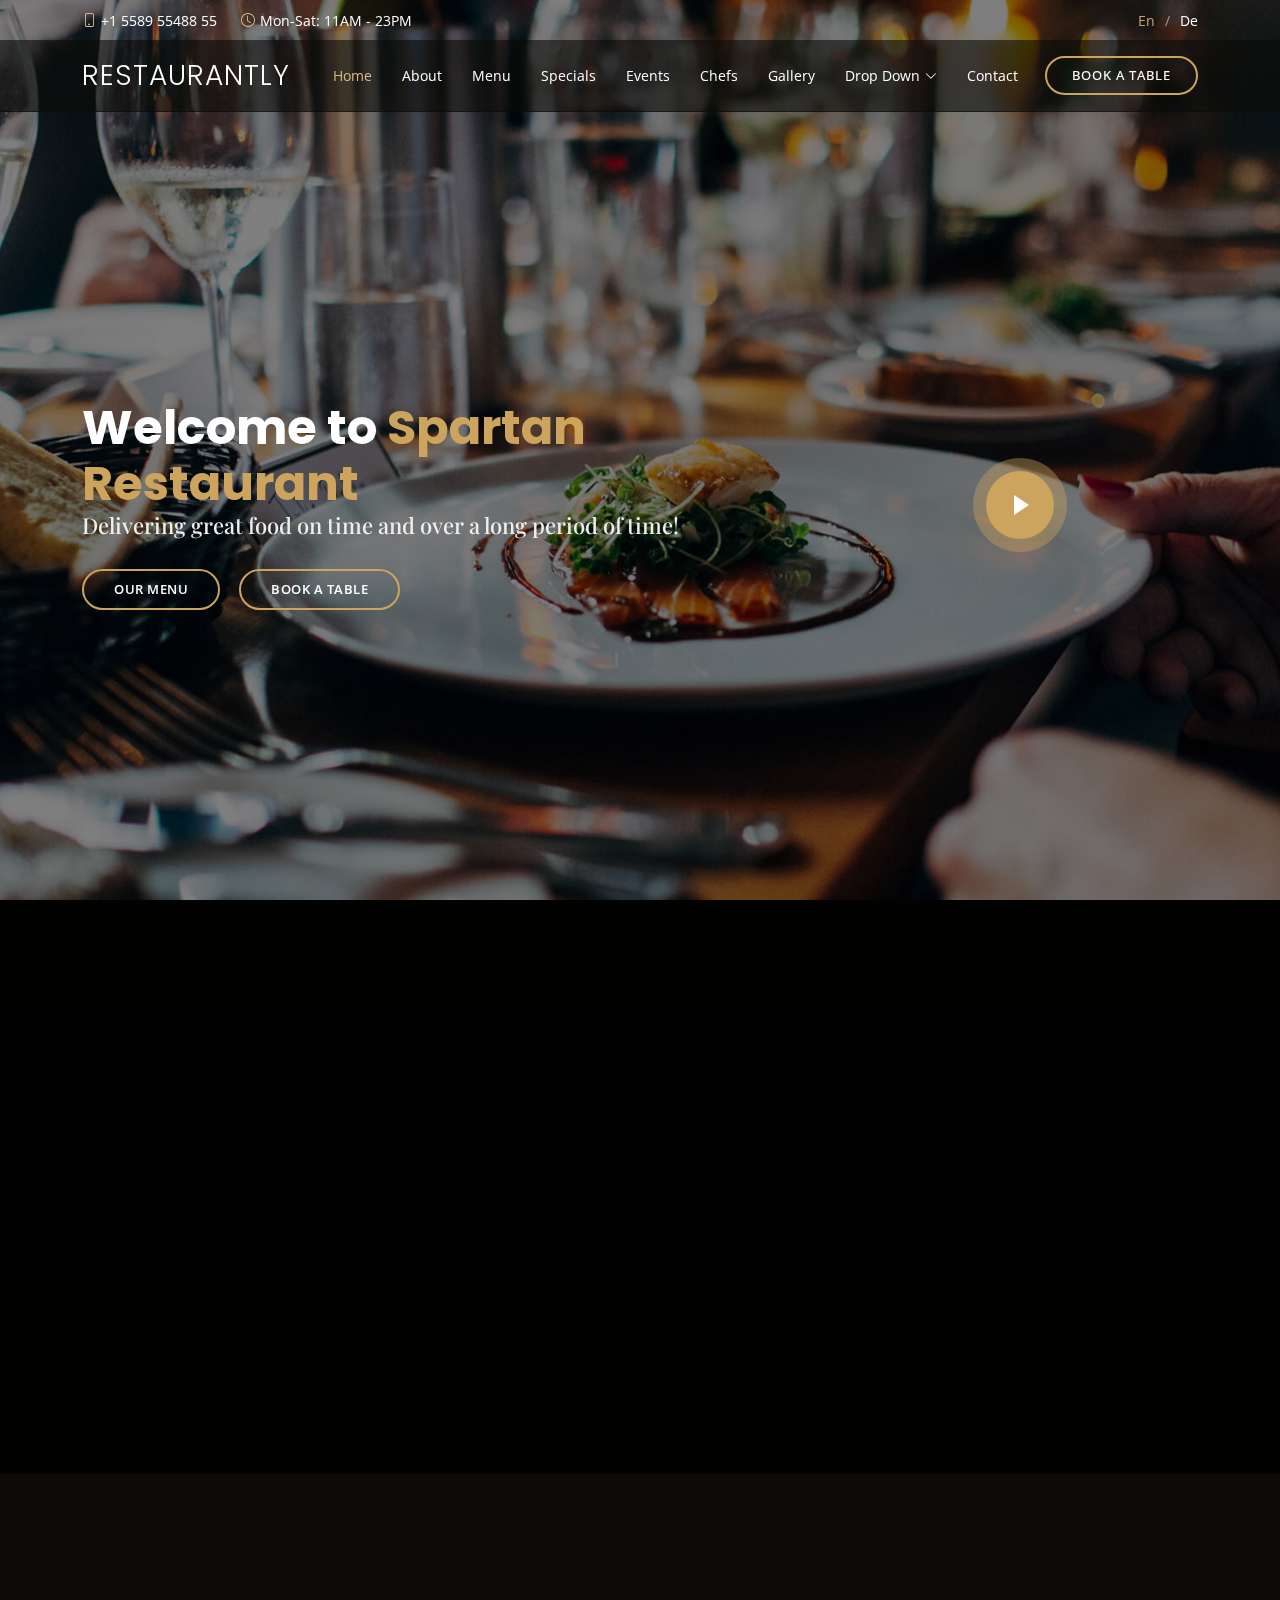
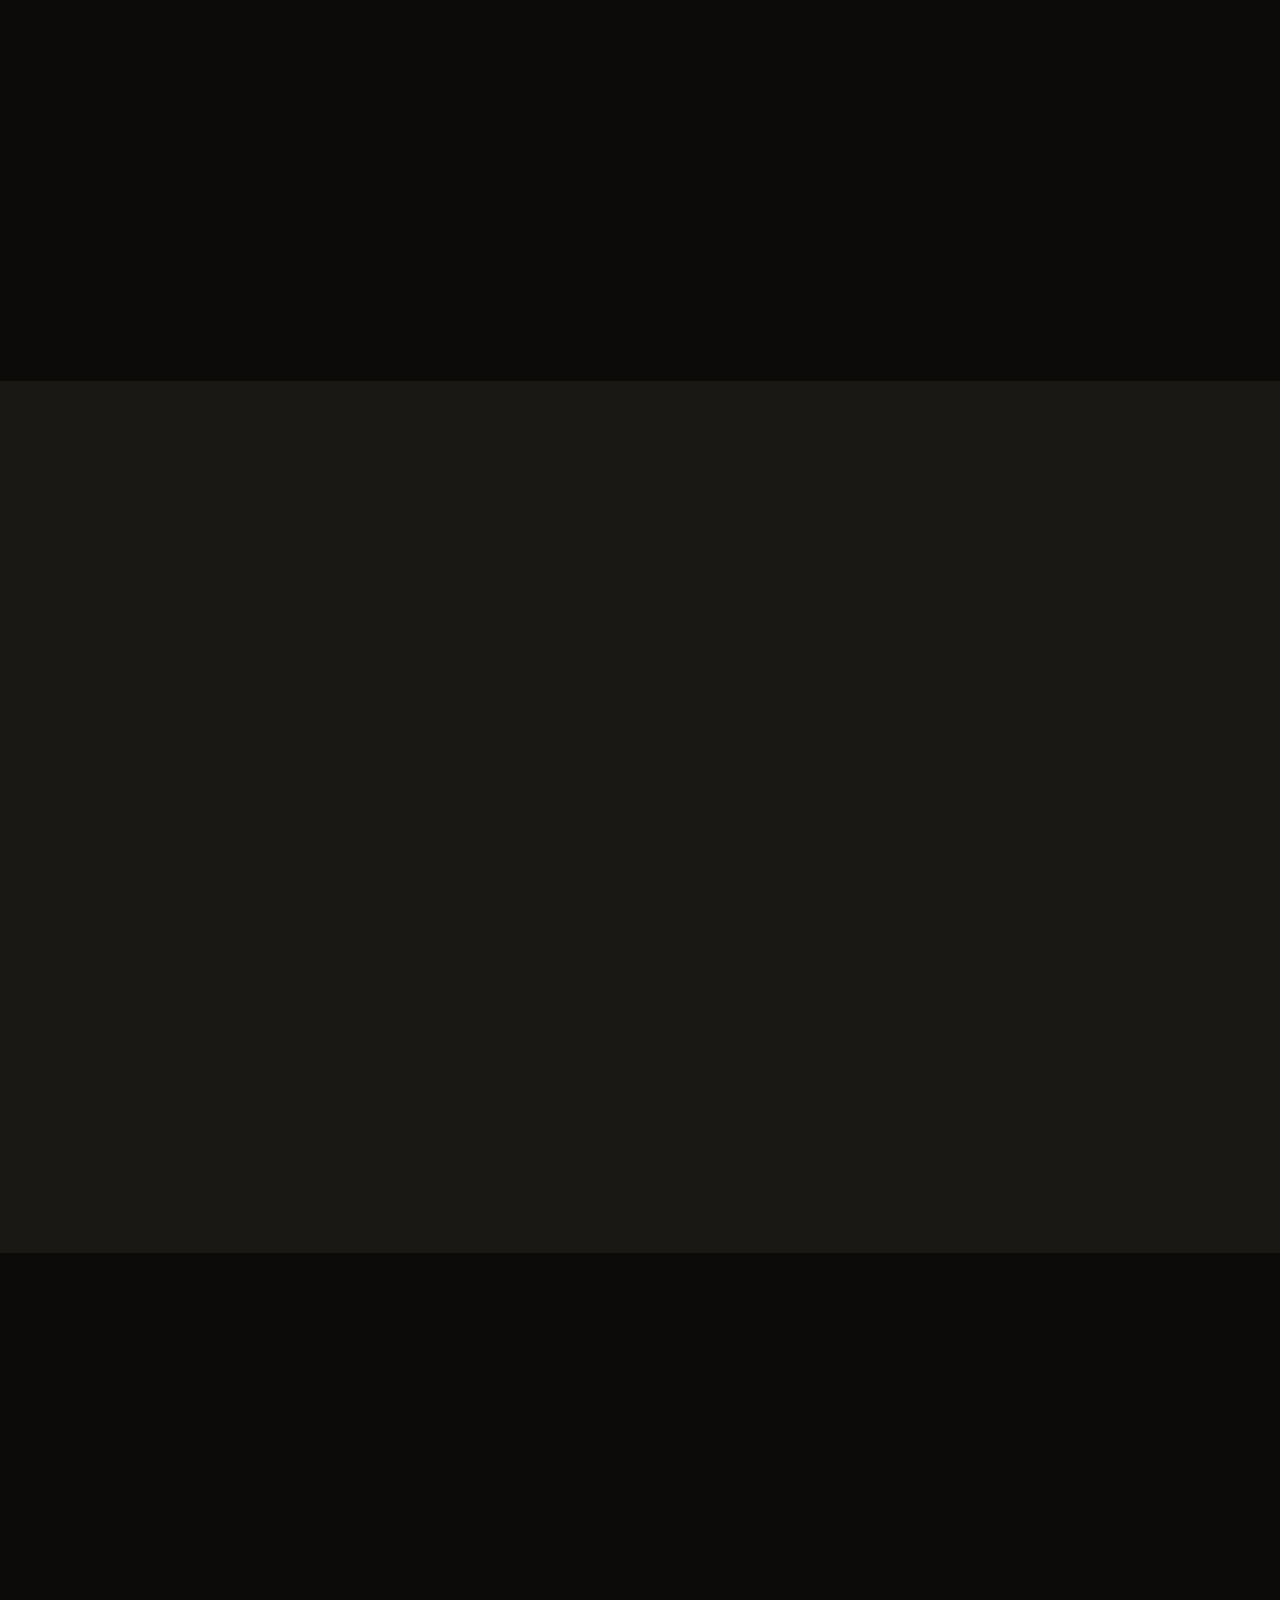
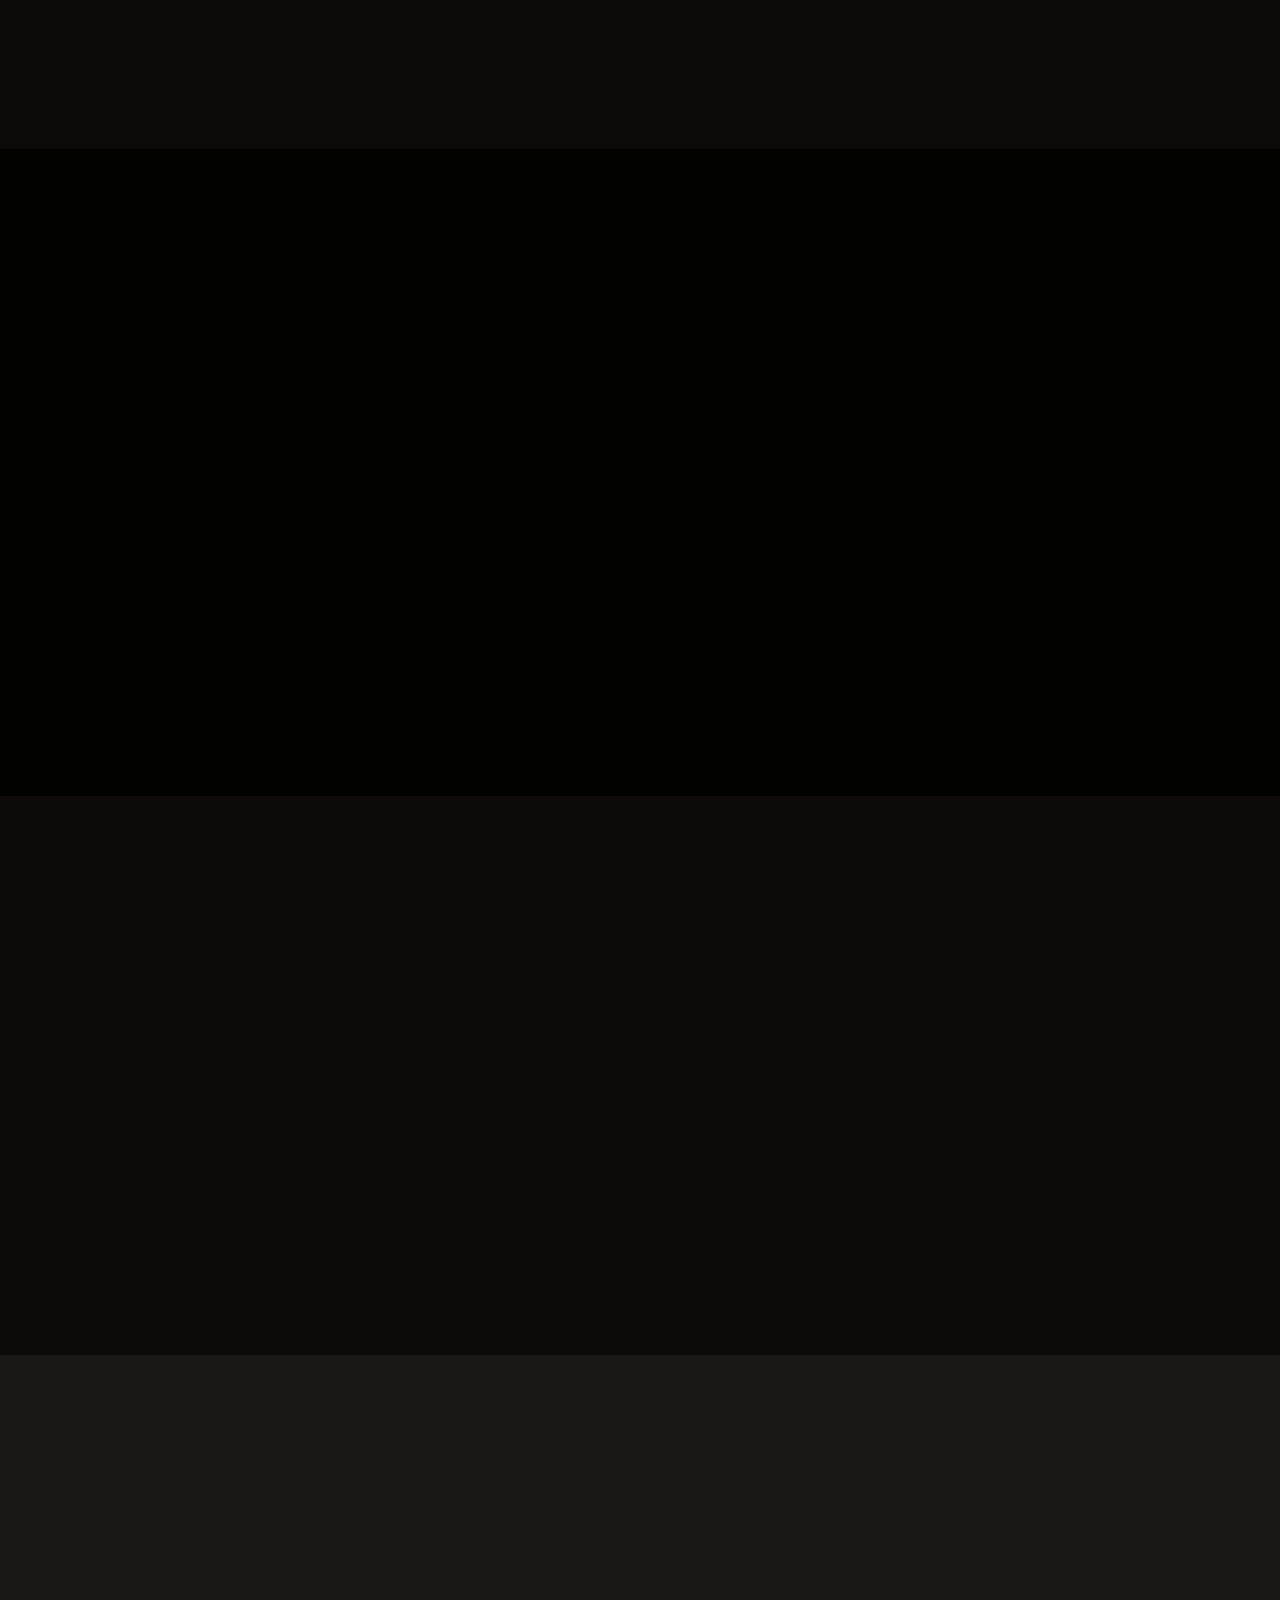
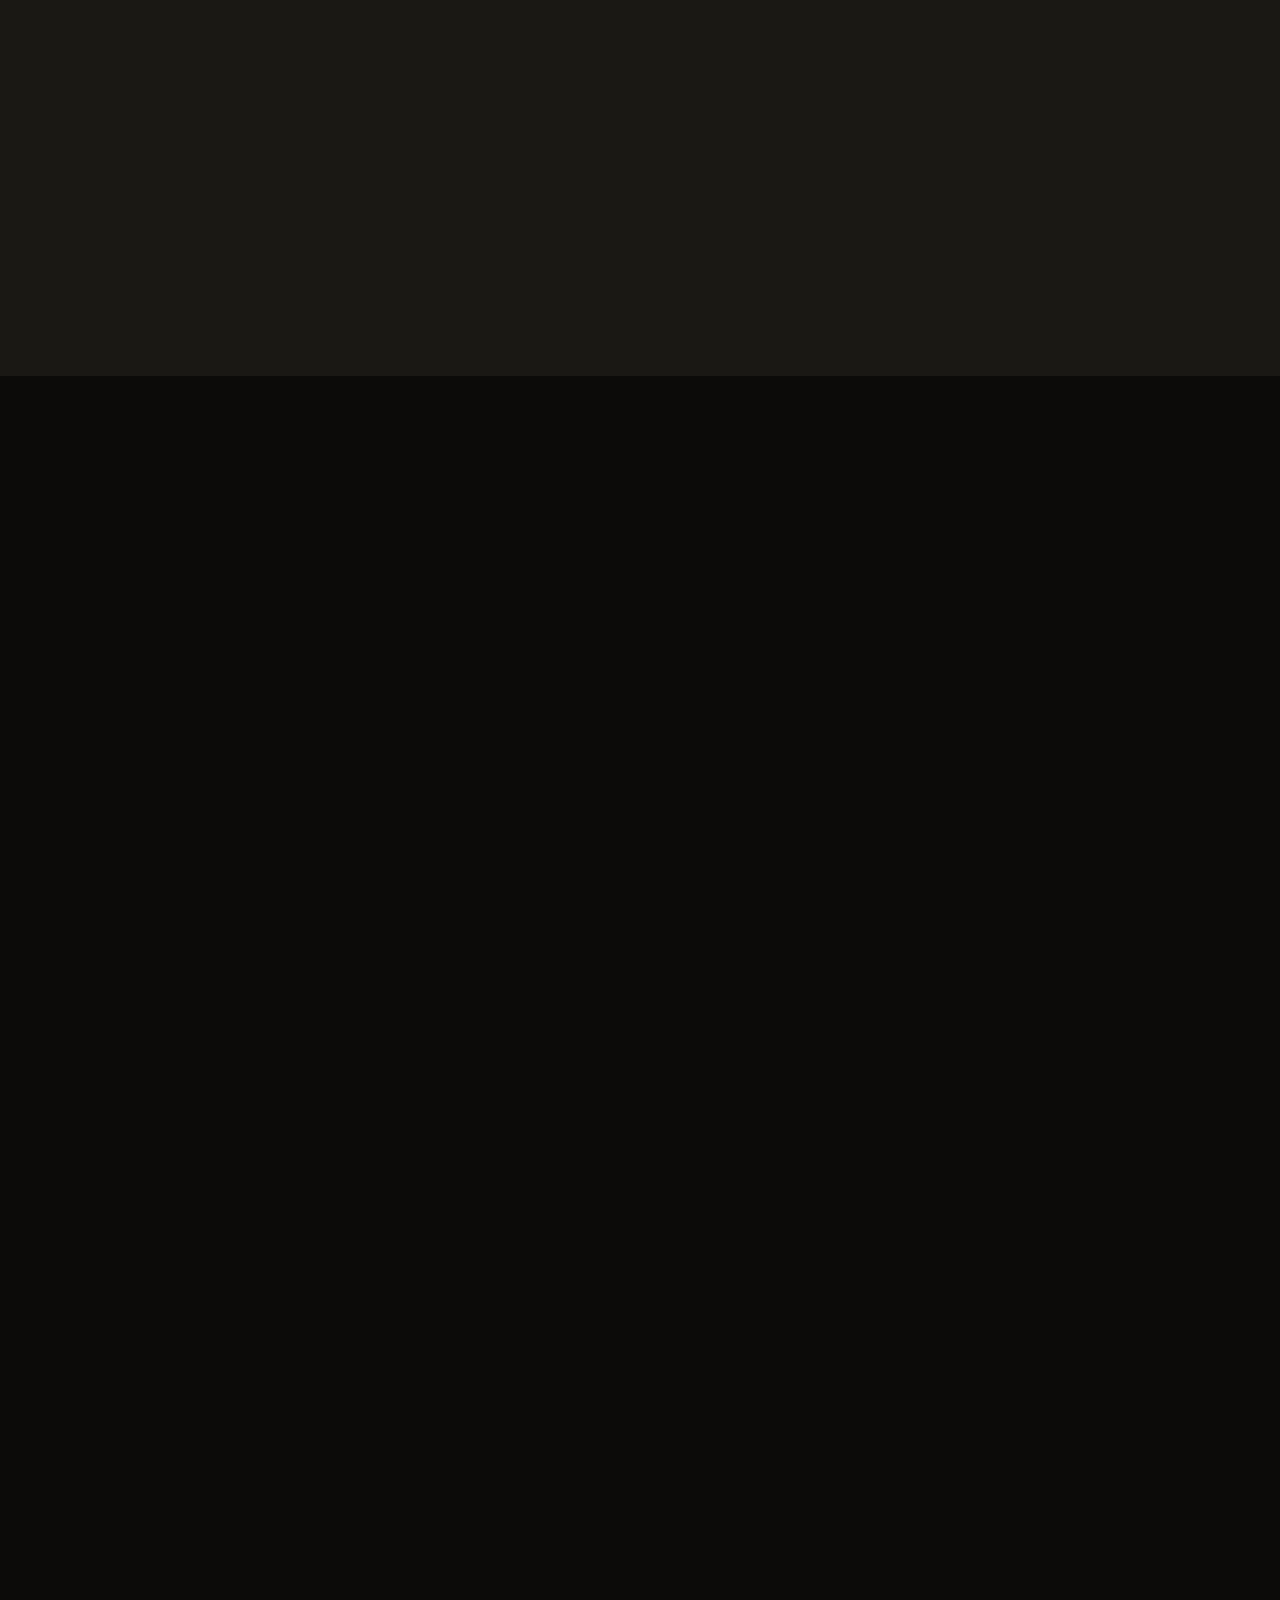
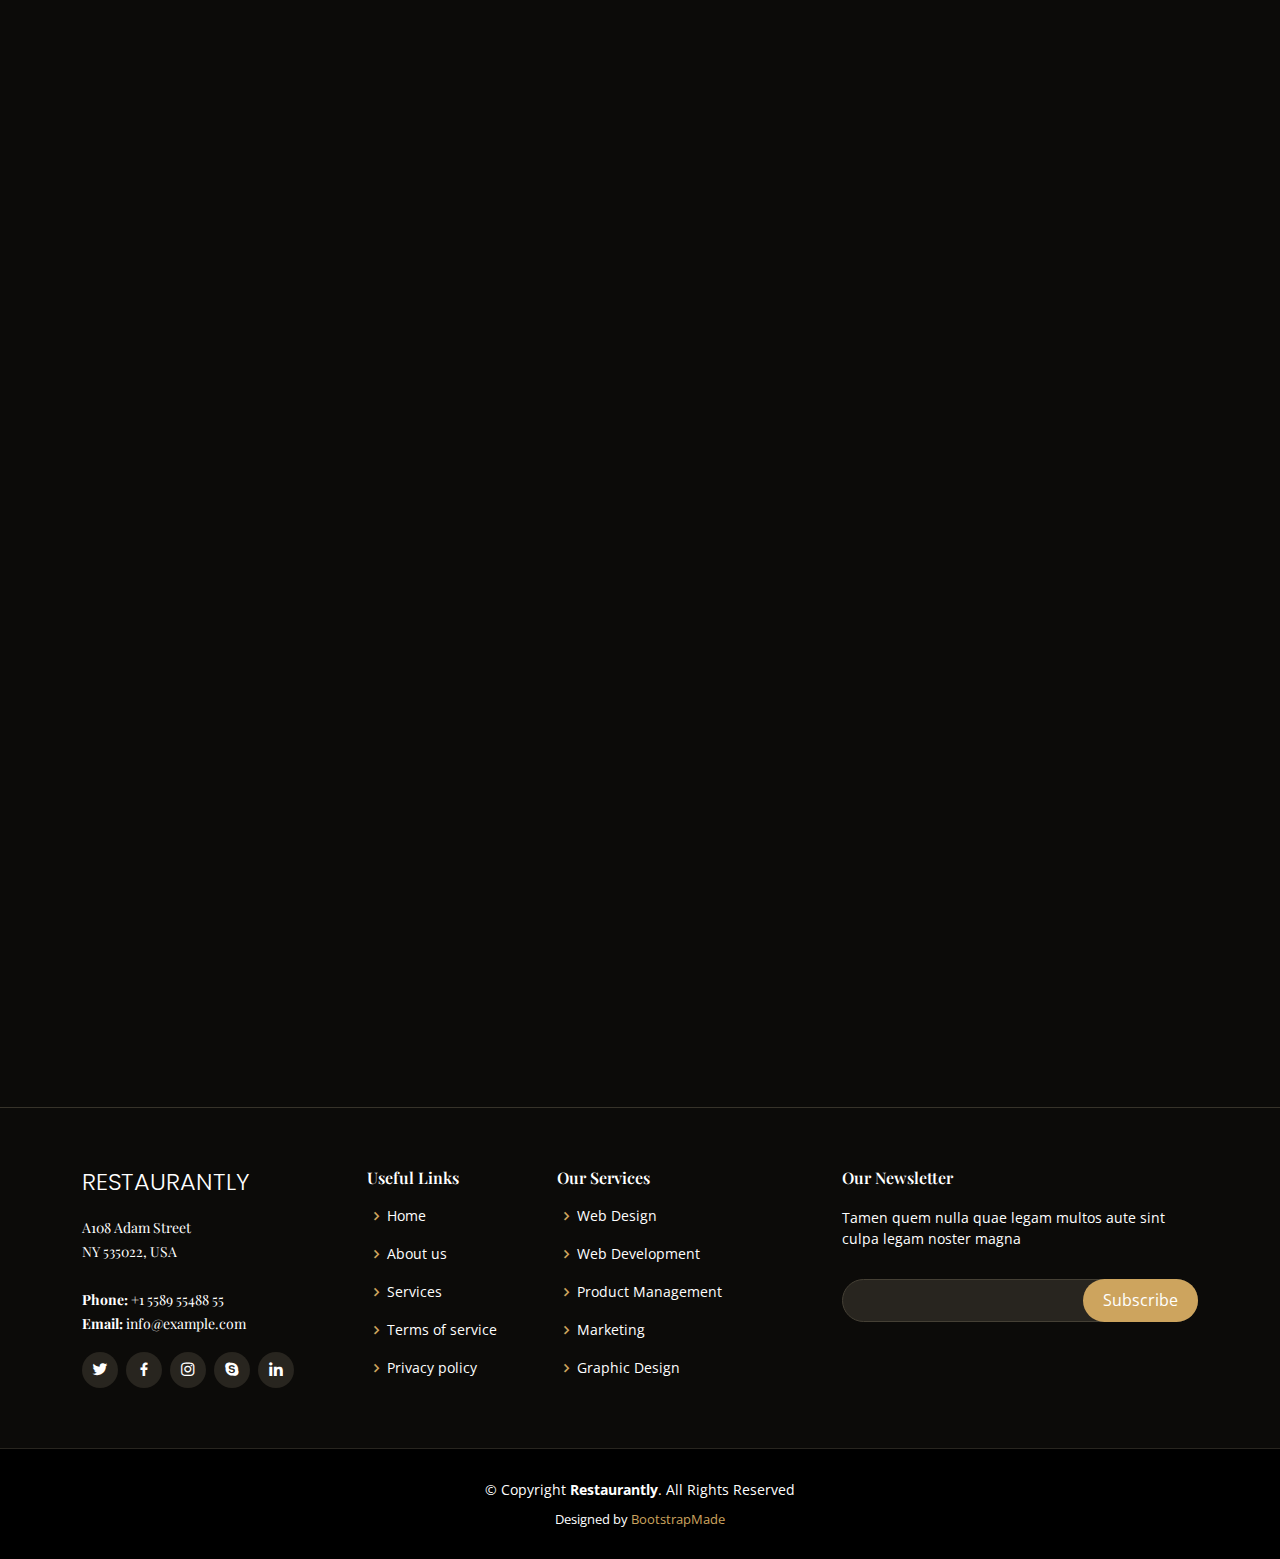
<file: templates/index.html>
<!DOCTYPE html>
<html lang="en">

<head>
  <meta charset="utf-8">
  <meta content="width=device-width, initial-scale=1.0" name="viewport">

  <title> spartan Restaurant</title>
  <meta content="" name="description">
  <meta content="" name="keywords">

  <!-- Favicons -->
  <link href="../static/img/favicon.png" rel="icon">
  <link href="../static/img/apple-touch-icon.png" rel="apple-touch-icon">

  <!-- Google Fonts -->
  <link href="https://fonts.googleapis.com/css?family=Open+Sans:300,300i,400,400i,600,600i,700,700i|Playfair+Display:ital,wght@0,400;0,500;0,600;0,700;1,400;1,500;1,600;1,700|Poppins:300,300i,400,400i,500,500i,600,600i,700,700i" rel="stylesheet">

  <!-- Vendor CSS Files -->
  <link href="assets/vendor/animate.css/animate.min.css" rel="stylesheet">
  <link href="assets/vendor/aos/aos.css" rel="stylesheet">
  <link href="assets/vendor/bootstrap/css/bootstrap.min.css" rel="stylesheet">
  <link href="assets/vendor/bootstrap-icons/bootstrap-icons.css" rel="stylesheet">
  <link href="assets/vendor/boxicons/css/boxicons.min.css" rel="stylesheet">
  <link href="assets/vendor/glightbox/css/glightbox.min.css" rel="stylesheet">
  <link href="assets/vendor/swiper/swiper-bundle.min.css" rel="stylesheet">

  <!-- Template Main CSS File -->
  <link href="../static/css/style.css" rel="stylesheet">

  <!-- =======================================================
  * Template Name: templates - v3.10.0
  * Template URL: https://bootstrapmade.com/restaurantly-restaurant-template/
  * Author: BootstrapMade.com
  * License: https://bootstrapmade.com/license/
  ======================================================== -->
</head>

<body>

  <!-- ======= Top Bar ======= -->
  <div id="topbar" class="d-flex align-items-center fixed-top">
    <div class="container d-flex justify-content-center justify-content-md-between">

      <div class="contact-info d-flex align-items-center">
        <i class="bi bi-phone d-flex align-items-center"><span>+1 5589 55488 55</span></i>
        <i class="bi bi-clock d-flex align-items-center ms-4"><span> Mon-Sat: 11AM - 23PM</span></i>
      </div>

      <div class="languages d-none d-md-flex align-items-center">
        <ul>
          <li>En</li>
          <li><a href="#">De</a></li>
        </ul>
      </div>
    </div>
  </div>

  <!-- ======= Header ======= -->
  <header id="header" class="fixed-top d-flex align-items-cente">
    <div class="container-fluid container-xl d-flex align-items-center justify-content-lg-between">

      <h1 class="logo me-auto me-lg-0"><a href="index.html">Restaurantly</a></h1>
      <!-- Uncomment below if you prefer to use an image logo -->
      <!-- <a href="index.html" class="logo me-auto me-lg-0"><img src="assets/img/logo.png" alt="" class="img-fluid"></a>-->

      <nav id="navbar" class="navbar order-last order-lg-0">
        <ul>
          <li><a class="nav-link scrollto active" href="#hero">Home</a></li>
          <li><a class="nav-link scrollto" href="#about">About</a></li>
          <li><a class="nav-link scrollto" href="#menu">Menu</a></li>
          <li><a class="nav-link scrollto" href="#specials">Specials</a></li>
          <li><a class="nav-link scrollto" href="#events">Events</a></li>
          <li><a class="nav-link scrollto" href="#chefs">Chefs</a></li>
          <li><a class="nav-link scrollto" href="#gallery">Gallery</a></li>
          <li class="dropdown"><a href="#"><span>Drop Down</span> <i class="bi bi-chevron-down"></i></a>
            <ul>
              <li><a href="#">Drop Down 1</a></li>
              <li class="dropdown"><a href="#"><span>Deep Drop Down</span> <i class="bi bi-chevron-right"></i></a>
                <ul>
                  <li><a href="#">Deep Drop Down 1</a></li>
                  <li><a href="#">Deep Drop Down 2</a></li>
                  <li><a href="#">Deep Drop Down 3</a></li>
                  <li><a href="#">Deep Drop Down 4</a></li>
                  <li><a href="#">Deep Drop Down 5</a></li>
                </ul>
              </li>
              <li><a href="#">Drop Down 2</a></li>
              <li><a href="#">Drop Down 3</a></li>
              <li><a href="#">Drop Down 4</a></li>
            </ul>
          </li>
          <li><a class="nav-link scrollto" href="#contact">Contact</a></li>
        </ul>
        <i class="bi bi-list mobile-nav-toggle"></i>
      </nav><!-- .navbar -->
      <a href="#book-a-table" class="book-a-table-btn scrollto d-none d-lg-flex">Book a table</a>

    </div>
  </header><!-- End Header -->

  <!-- ======= Hero Section ======= -->
  <section id="hero" class="d-flex align-items-center">
    <div class="container position-relative text-center text-lg-start" data-aos="zoom-in" data-aos-delay="100">
      <div class="row">
        <div class="col-lg-8">
          <h1>Welcome to <span> Spartan Restaurant</span></h1>
          <h2>Delivering great food on time and over a long period of time!</h2>

          <div class="btns">
            <a href="#menu" class="btn-menu animated fadeInUp scrollto">Our Menu</a>
            <a href="#book-a-table" class="btn-book animated fadeInUp scrollto">Book a Table</a>
          </div>
        </div>
        <div class="col-lg-4 d-flex align-items-center justify-content-center position-relative" data-aos="zoom-in" data-aos-delay="200">
          <a href="https://www.youtube.com/watch?v=u6BOC7CDUTQ" class="glightbox play-btn"></a>
        </div>

      </div>
    </div>
  </section><!-- End Hero -->

  <main id="main">

    <!-- ======= About Section ======= -->
    <section id="about" class="about">
      <div class="container" data-aos="fade-up">

        <div class="row">
          <div class="col-lg-6 order-1 order-lg-2" data-aos="zoom-in" data-aos-delay="100">
            <div class="about-img">
              <img src="../static/img/about.jpg" alt="">
            </div>
          </div>
          <div class="col-lg-6 pt-4 pt-lg-0 order-2 order-lg-1 content">
            <h3>Voluptatem dignissimos provident quasi corporis voluptates sit assumenda.</h3>
            <p class="fst-italic">
              Lorem ipsum dolor sit amet, consectetur adipiscing elit, sed do eiusmod tempor incididunt ut labore et dolore
              magna aliqua.
            </p>
            <ul>
              <li><i class="bi bi-check-circle"></i> Ullamco laboris nisi ut aliquip ex ea commodo consequat.</li>
              <li><i class="bi bi-check-circle"></i> Duis aute irure dolor in reprehenderit in voluptate velit.</li>
              <li><i class="bi bi-check-circle"></i> Ullamco laboris nisi ut aliquip ex ea commodo consequat. Duis aute irure dolor in reprehenderit in voluptate trideta storacalaperda mastiro dolore eu fugiat nulla pariatur.</li>
            </ul>
            <p>
              Ullamco laboris nisi ut aliquip ex ea commodo consequat. Duis aute irure dolor in reprehenderit in voluptate
              velit esse cillum dolore eu fugiat nulla pariatur. Excepteur sint occaecat cupidatat non proident, sunt in
              culpa qui officia deserunt mollit anim id est laborum
            </p>
          </div>
        </div>

      </div>
    </section><!-- End About Section -->

    <!-- ======= Why Us Section ======= -->
    <section id="why-us" class="why-us">
      <div class="container" data-aos="fade-up">

        <div class="section-title">
          <h2>Why Us</h2>
          <p>Why Choose Our Restaurant</p>
        </div>

        <div class="row">

          <div class="col-lg-4">
            <div class="box" data-aos="zoom-in" data-aos-delay="100">
              <span>01</span>
              <h4>Lorem Ipsum</h4>
              <p>Ulamco laboris nisi ut aliquip ex ea commodo consequat. Et consectetur ducimus vero placeat</p>
            </div>
          </div>

          <div class="col-lg-4 mt-4 mt-lg-0">
            <div class="box" data-aos="zoom-in" data-aos-delay="200">
              <span>02</span>
              <h4>Repellat Nihil</h4>
              <p>Dolorem est fugiat occaecati voluptate velit esse. Dicta veritatis dolor quod et vel dire leno para dest</p>
            </div>
          </div>

          <div class="col-lg-4 mt-4 mt-lg-0">
            <div class="box" data-aos="zoom-in" data-aos-delay="300">
              <span>03</span>
              <h4> Ad ad velit qui</h4>
              <p>Molestiae officiis omnis illo asperiores. Aut doloribus vitae sunt debitis quo vel nam quis</p>
            </div>
          </div>

        </div>

      </div>
    </section><!-- End Why Us Section -->

    <!-- ======= Menu Section ======= -->
    <section id="menu" class="menu section-bg">
      <div class="container" data-aos="fade-up">

        <div class="section-title">
          <h2>Menu</h2>
          <p>Check Our Tasty Menu</p>
        </div>

        <div class="row" data-aos="fade-up" data-aos-delay="100">
          <div class="col-lg-12 d-flex justify-content-center">
            <ul id="menu-flters">
              <li data-filter="*" class="filter-active">All</li>
              <li data-filter=".filter-starters">Starters</li>
              <li data-filter=".filter-salads">Salads</li>
              <li data-filter=".filter-specialty">Specialty</li>
            </ul>
          </div>
        </div>

        <div class="row menu-container" data-aos="fade-up" data-aos-delay="200">

          <div class="col-lg-6 menu-item filter-starters">
            <img src="../static/img/menu/lobster-bisque.jpg" class="menu-img" alt="">
            <div class="menu-content">
              <a href="#">Lobster Bisque</a><span>$5.95</span>
            </div>
            <div class="menu-ingredients">
              Lorem, deren, trataro, filede, nerada
            </div>
          </div>

          <div class="col-lg-6 menu-item filter-specialty">
            <img src="../static/img/menu/bread-barrel.jpg" class="menu-img" alt="">
            <div class="menu-content">
              <a href="#">Bread Barrel</a><span>$6.95</span>
            </div>
            <div class="menu-ingredients">
              Lorem, deren, trataro, filede, nerada
            </div>
          </div>

          <div class="col-lg-6 menu-item filter-starters">
            <img src="../static/img/menu/cake.jpg" class="menu-img" alt="">
            <div class="menu-content">
              <a href="#">Crab Cake</a><span>$7.95</span>
            </div>
            <div class="menu-ingredients">
              A delicate crab cake served on a toasted roll with lettuce and tartar sauce
            </div>
          </div>

          <div class="col-lg-6 menu-item filter-salads">
            <img src="../static/img/menu/caesar.jpg" class="menu-img" alt="">
            <div class="menu-content">
              <a href="#">Caesar Selections</a><span>$8.95</span>
            </div>
            <div class="menu-ingredients">
              Lorem, deren, trataro, filede, nerada
            </div>
          </div>

          <div class="col-lg-6 menu-item filter-specialty">
            <img src="../static/img/menu/tuscan-grilled.jpg" class="menu-img" alt="">
            <div class="menu-content">
              <a href="#">Tuscan Grilled</a><span>$9.95</span>
            </div>
            <div class="menu-ingredients">
              Grilled chicken with provolone, artichoke hearts, and roasted red pesto
            </div>
          </div>

          <div class="col-lg-6 menu-item filter-starters">
            <img src="../static/img/menu/mozzarella.jpg" class="menu-img" alt="">
            <div class="menu-content">
              <a href="#">Mozzarella Stick</a><span>$4.95</span>
            </div>
            <div class="menu-ingredients">
              Lorem, deren, trataro, filede, nerada
            </div>
          </div>

          <div class="col-lg-6 menu-item filter-salads">
            <img src="../static/img/menu/greek-salad.jpg" class="menu-img" alt="">
            <div class="menu-content">
              <a href="#">Greek Salad</a><span>$9.95</span>
            </div>
            <div class="menu-ingredients">
              Fresh spinach, crisp romaine, tomatoes, and Greek olives
            </div>
          </div>

          <div class="col-lg-6 menu-item filter-salads">
            <img src="../static/img/menu/spinach-salad.jpg" class="menu-img" alt="">
            <div class="menu-content">
              <a href="#">Spinach Salad</a><span>$9.95</span>
            </div>
            <div class="menu-ingredients">
              Fresh spinach with mushrooms, hard boiled egg, and warm bacon vinaigrette
            </div>
          </div>

          <div class="col-lg-6 menu-item filter-specialty">
            <img src="../static/img/menu/lobster-roll.jpg" class="menu-img" alt="">
            <div class="menu-content">
              <a href="#">Lobster Roll</a><span>$12.95</span>
            </div>
            <div class="menu-ingredients">
              Plump lobster meat, mayo and crisp lettuce on a toasted bulky roll
            </div>
          </div>

        </div>

      </div>
    </section><!-- End Menu Section -->

    <!-- ======= Specials Section ======= -->
    <section id="specials" class="specials">
      <div class="container" data-aos="fade-up">

        <div class="section-title">
          <h2>Specials</h2>
          <p>Check Our Specials</p>
        </div>

        <div class="row" data-aos="fade-up" data-aos-delay="100">
          <div class="col-lg-3">
            <ul class="nav nav-tabs flex-column">
              <li class="nav-item">
                <a class="nav-link active show" data-bs-toggle="tab" href="#tab-1">Modi sit est</a>
              </li>
              <li class="nav-item">
                <a class="nav-link" data-bs-toggle="tab" href="#tab-2">Unde praesentium sed</a>
              </li>
              <li class="nav-item">
                <a class="nav-link" data-bs-toggle="tab" href="#tab-3">Pariatur explicabo vel</a>
              </li>
              <li class="nav-item">
                <a class="nav-link" data-bs-toggle="tab" href="#tab-4">Nostrum qui quasi</a>
              </li>
              <li class="nav-item">
                <a class="nav-link" data-bs-toggle="tab" href="#tab-5">Iusto ut expedita aut</a>
              </li>
            </ul>
          </div>
          <div class="col-lg-9 mt-4 mt-lg-0">
            <div class="tab-content">
              <div class="tab-pane active show" id="tab-1">
                <div class="row">
                  <div class="col-lg-8 details order-2 order-lg-1">
                    <h3>Architecto ut aperiam autem id</h3>
                    <p class="fst-italic">Qui laudantium consequatur laborum sit qui ad sapiente dila parde sonata raqer a videna mareta paulona marka</p>
                    <p>Et nobis maiores eius. Voluptatibus ut enim blanditiis atque harum sint. Laborum eos ipsum ipsa odit magni. Incidunt hic ut molestiae aut qui. Est repellat minima eveniet eius et quis magni nihil. Consequatur dolorem quaerat quos qui similique accusamus nostrum rem vero</p>
                  </div>
                  <div class="col-lg-4 text-center order-1 order-lg-2">
                    <img src="../static/img/specials-1.png" alt="" class="img-fluid">
                  </div>
                </div>
              </div>
              <div class="tab-pane" id="tab-2">
                <div class="row">
                  <div class="col-lg-8 details order-2 order-lg-1">
                    <h3>Et blanditiis nemo veritatis excepturi</h3>
                    <p class="fst-italic">Qui laudantium consequatur laborum sit qui ad sapiente dila parde sonata raqer a videna mareta paulona marka</p>
                    <p>Ea ipsum voluptatem consequatur quis est. Illum error ullam omnis quia et reiciendis sunt sunt est. Non aliquid repellendus itaque accusamus eius et velit ipsa voluptates. Optio nesciunt eaque beatae accusamus lerode pakto madirna desera vafle de nideran pal</p>
                  </div>
                  <div class="col-lg-4 text-center order-1 order-lg-2">
                    <img src="../static/img/specials-2.png" alt="" class="img-fluid">
                  </div>
                </div>
              </div>
              <div class="tab-pane" id="tab-3">
                <div class="row">
                  <div class="col-lg-8 details order-2 order-lg-1">
                    <h3>Impedit facilis occaecati odio neque aperiam sit</h3>
                    <p class="fst-italic">Eos voluptatibus quo. Odio similique illum id quidem non enim fuga. Qui natus non sunt dicta dolor et. In asperiores velit quaerat perferendis aut</p>
                    <p>Iure officiis odit rerum. Harum sequi eum illum corrupti culpa veritatis quisquam. Neque necessitatibus illo rerum eum ut. Commodi ipsam minima molestiae sed laboriosam a iste odio. Earum odit nesciunt fugiat sit ullam. Soluta et harum voluptatem optio quae</p>
                  </div>
                  <div class="col-lg-4 text-center order-1 order-lg-2">
                    <img src="../static/img/specials-3.png" alt="" class="img-fluid">
                  </div>
                </div>
              </div>
              <div class="tab-pane" id="tab-4">
                <div class="row">
                  <div class="col-lg-8 details order-2 order-lg-1">
                    <h3>Fuga dolores inventore laboriosam ut est accusamus laboriosam dolore</h3>
                    <p class="fst-italic">Totam aperiam accusamus. Repellat consequuntur iure voluptas iure porro quis delectus</p>
                    <p>Eaque consequuntur consequuntur libero expedita in voluptas. Nostrum ipsam necessitatibus aliquam fugiat debitis quis velit. Eum ex maxime error in consequatur corporis atque. Eligendi asperiores sed qui veritatis aperiam quia a laborum inventore</p>
                  </div>
                  <div class="col-lg-4 text-center order-1 order-lg-2">
                    <img src="../static/img/specials-4.png" alt="" class="img-fluid">
                  </div>
                </div>
              </div>
              <div class="tab-pane" id="tab-5">
                <div class="row">
                  <div class="col-lg-8 details order-2 order-lg-1">
                    <h3>Est eveniet ipsam sindera pad rone matrelat sando reda</h3>
                    <p class="fst-italic">Omnis blanditiis saepe eos autem qui sunt debitis porro quia.</p>
                    <p>Exercitationem nostrum omnis. Ut reiciendis repudiandae minus. Omnis recusandae ut non quam ut quod eius qui. Ipsum quia odit vero atque qui quibusdam amet. Occaecati sed est sint aut vitae molestiae voluptate vel</p>
                  </div>
                  <div class="col-lg-4 text-center order-1 order-lg-2">
                    <img src="../static/img/specials-5.png" alt="" class="img-fluid">
                  </div>
                </div>
              </div>
            </div>
          </div>
        </div>

      </div>
    </section><!-- End Specials Section -->

    <!-- ======= Events Section ======= -->
    <section id="events" class="events">
      <div class="container" data-aos="fade-up">

        <div class="section-title">
          <h2>Events</h2>
          <p>Organize Your Events in our Restaurant</p>
        </div>

        <div class="events-slider swiper" data-aos="fade-up" data-aos-delay="100">
          <div class="swiper-wrapper">

            <div class="swiper-slide">
              <div class="row event-item">
                <div class="col-lg-6">
                  <img src="../static/img/event-birthday.jpg" class="img-fluid" alt="">
                </div>
                <div class="col-lg-6 pt-4 pt-lg-0 content">
                  <h3>Birthday Parties</h3>
                  <div class="price">
                    <p><span>$189</span></p>
                  </div>
                  <p class="fst-italic">
                    Lorem ipsum dolor sit amet, consectetur adipiscing elit, sed do eiusmod tempor incididunt ut labore et dolore
                    magna aliqua.
                  </p>
                  <ul>
                    <li><i class="bi bi-check-circled"></i> Ullamco laboris nisi ut aliquip ex ea commodo consequat.</li>
                    <li><i class="bi bi-check-circled"></i> Duis aute irure dolor in reprehenderit in voluptate velit.</li>
                    <li><i class="bi bi-check-circled"></i> Ullamco laboris nisi ut aliquip ex ea commodo consequat.</li>
                  </ul>
                  <p>
                    Ullamco laboris nisi ut aliquip ex ea commodo consequat. Duis aute irure dolor in reprehenderit in voluptate
                    velit esse cillum dolore eu fugiat nulla pariatur
                  </p>
                </div>
              </div>
            </div><!-- End testimonial item -->

            <div class="swiper-slide">
              <div class="row event-item">
                <div class="col-lg-6">
                  <img src="../static/img/event-private.jpg" class="img-fluid" alt="">
                </div>
                <div class="col-lg-6 pt-4 pt-lg-0 content">
                  <h3>Private Parties</h3>
                  <div class="price">
                    <p><span>$290</span></p>
                  </div>
                  <p class="fst-italic">
                    Lorem ipsum dolor sit amet, consectetur adipiscing elit, sed do eiusmod tempor incididunt ut labore et dolore
                    magna aliqua.
                  </p>
                  <ul>
                    <li><i class="bi bi-check-circled"></i> Ullamco laboris nisi ut aliquip ex ea commodo consequat.</li>
                    <li><i class="bi bi-check-circled"></i> Duis aute irure dolor in reprehenderit in voluptate velit.</li>
                    <li><i class="bi bi-check-circled"></i> Ullamco laboris nisi ut aliquip ex ea commodo consequat.</li>
                  </ul>
                  <p>
                    Ullamco laboris nisi ut aliquip ex ea commodo consequat. Duis aute irure dolor in reprehenderit in voluptate
                    velit esse cillum dolore eu fugiat nulla pariatur
                  </p>
                </div>
              </div>
            </div><!-- End testimonial item -->

            <div class="swiper-slide">
              <div class="row event-item">
                <div class="col-lg-6">
                  <img src="../static/img/event-custom.jpg" class="img-fluid" alt="">
                </div>
                <div class="col-lg-6 pt-4 pt-lg-0 content">
                  <h3>Custom Parties</h3>
                  <div class="price">
                    <p><span>$99</span></p>
                  </div>
                  <p class="fst-italic">
                    Lorem ipsum dolor sit amet, consectetur adipiscing elit, sed do eiusmod tempor incididunt ut labore et dolore
                    magna aliqua.
                  </p>
                  <ul>
                    <li><i class="bi bi-check-circled"></i> Ullamco laboris nisi ut aliquip ex ea commodo consequat.</li>
                    <li><i class="bi bi-check-circled"></i> Duis aute irure dolor in reprehenderit in voluptate velit.</li>
                    <li><i class="bi bi-check-circled"></i> Ullamco laboris nisi ut aliquip ex ea commodo consequat.</li>
                  </ul>
                  <p>
                    Ullamco laboris nisi ut aliquip ex ea commodo consequat. Duis aute irure dolor in reprehenderit in voluptate
                    velit esse cillum dolore eu fugiat nulla pariatur
                  </p>
                </div>
              </div>
            </div><!-- End testimonial item -->

          </div>
          <div class="swiper-pagination"></div>
        </div>

      </div>
    </section><!-- End Events Section -->

    <!-- ======= Book A Table Section ======= -->
    <section id="book-a-table" class="book-a-table">
      <div class="container" data-aos="fade-up">

        <div class="section-title">
          <h2>Reservation</h2>
          <p>Book a Table</p>
        </div>

        <form action="forms/book-a-table.php" method="post" role="form" class="php-email-form" data-aos="fade-up" data-aos-delay="100">
          <div class="row">
            <div class="col-lg-4 col-md-6 form-group">
              <input type="text" name="name" class="form-control" id="name" placeholder="Your Name" data-rule="minlen:4" data-msg="Please enter at least 4 chars">
              <div class="validate"></div>
            </div>
            <div class="col-lg-4 col-md-6 form-group mt-3 mt-md-0">
              <input type="email" class="form-control" name="email" id="email" placeholder="Your Email" data-rule="email" data-msg="Please enter a valid email">
              <div class="validate"></div>
            </div>
            <div class="col-lg-4 col-md-6 form-group mt-3 mt-md-0">
              <input type="text" class="form-control" name="phone" id="phone" placeholder="Your Phone" data-rule="minlen:4" data-msg="Please enter at least 4 chars">
              <div class="validate"></div>
            </div>
            <div class="col-lg-4 col-md-6 form-group mt-3">
              <input type="text" name="date" class="form-control" id="date" placeholder="Date" data-rule="minlen:4" data-msg="Please enter at least 4 chars">
              <div class="validate"></div>
            </div>
            <div class="col-lg-4 col-md-6 form-group mt-3">
              <input type="text" class="form-control" name="time" id="time" placeholder="Time" data-rule="minlen:4" data-msg="Please enter at least 4 chars">
              <div class="validate"></div>
            </div>
            <div class="col-lg-4 col-md-6 form-group mt-3">
              <input type="number" class="form-control" name="people" id="people" placeholder="# of people" data-rule="minlen:1" data-msg="Please enter at least 1 chars">
              <div class="validate"></div>
            </div>
          </div>
          <div class="form-group mt-3">
            <textarea class="form-control" name="message" rows="5" placeholder="Message"></textarea>
            <div class="validate"></div>
          </div>
          <div class="mb-3">
            <div class="loading">Loading</div>
            <div class="error-message"></div>
            <div class="sent-message">Your booking request was sent. We will call back or send an Email to confirm your reservation. Thank you!</div>
          </div>
          <div class="text-center"><button type="submit">Book a Table</button></div>
        </form>

      </div>
    </section><!-- End Book A Table Section -->

    <!-- ======= Testimonials Section ======= -->
    <section id="testimonials" class="testimonials section-bg">
      <div class="container" data-aos="fade-up">

        <div class="section-title">
          <h2>Testimonials</h2>
          <p>What they're saying about us</p>
        </div>

        <div class="testimonials-slider swiper" data-aos="fade-up" data-aos-delay="100">
          <div class="swiper-wrapper">

            <div class="swiper-slide">
              <div class="testimonial-item">
                <p>
                  <i class="bx bxs-quote-alt-left quote-icon-left"></i>
                  Proin iaculis purus consequat sem cure digni ssim donec porttitora entum suscipit rhoncus. Accusantium quam, ultricies eget id, aliquam eget nibh et. Maecen aliquam, risus at semper.
                  <i class="bx bxs-quote-alt-right quote-icon-right"></i>
                </p>
                <img src="../static/img/testimonials/testimonials-1.jpg" class="testimonial-img" alt="">
                <h3>Saul Goodman</h3>
                <h4>Ceo &amp; Founder</h4>
              </div>
            </div><!-- End testimonial item -->

            <div class="swiper-slide">
              <div class="testimonial-item">
                <p>
                  <i class="bx bxs-quote-alt-left quote-icon-left"></i>
                  Export tempor illum tamen malis malis eram quae irure esse labore quem cillum quid cillum eram malis quorum velit fore eram velit sunt aliqua noster fugiat irure amet legam anim culpa.
                  <i class="bx bxs-quote-alt-right quote-icon-right"></i>
                </p>
                <img src="../static/img/testimonials/testimonials-2.jpg" class="testimonial-img" alt="">
                <h3>Sara Wilsson</h3>
                <h4>Designer</h4>
              </div>
            </div><!-- End testimonial item -->

            <div class="swiper-slide">
              <div class="testimonial-item">
                <p>
                  <i class="bx bxs-quote-alt-left quote-icon-left"></i>
                  Enim nisi quem export duis labore cillum quae magna enim sint quorum nulla quem veniam duis minim tempor labore quem eram duis noster aute amet eram fore quis sint minim.
                  <i class="bx bxs-quote-alt-right quote-icon-right"></i>
                </p>
                <img src="../static/img/testimonials/testimonials-3.jpg" class="testimonial-img" alt="">
                <h3>Jena Karlis</h3>
                <h4>Store Owner</h4>
              </div>
            </div><!-- End testimonial item -->

            <div class="swiper-slide">
              <div class="testimonial-item">
                <p>
                  <i class="bx bxs-quote-alt-left quote-icon-left"></i>
                  Fugiat enim eram quae cillum dolore dolor amet nulla culpa multos export minim fugiat minim velit minim dolor enim duis veniam ipsum anim magna sunt elit fore quem dolore labore illum veniam.
                  <i class="bx bxs-quote-alt-right quote-icon-right"></i>
                </p>
                <img src="../static/img/testimonials/testimonials-4.jpg" class="testimonial-img" alt="">
                <h3>Matt Brandon</h3>
                <h4>Freelancer</h4>
              </div>
            </div><!-- End testimonial item -->

            <div class="swiper-slide">
              <div class="testimonial-item">
                <p>
                  <i class="bx bxs-quote-alt-left quote-icon-left"></i>
                  Quis quorum aliqua sint quem legam fore sunt eram irure aliqua veniam tempor noster veniam enim culpa labore duis sunt culpa nulla illum cillum fugiat legam esse veniam culpa fore nisi cillum quid.
                  <i class="bx bxs-quote-alt-right quote-icon-right"></i>
                </p>
                <img src="../static/img/testimonials/testimonials-5.jpg" class="testimonial-img" alt="">
                <h3>John Larson</h3>
                <h4>Entrepreneur</h4>
              </div>
            </div><!-- End testimonial item -->

          </div>
          <div class="swiper-pagination"></div>
        </div>

      </div>
    </section><!-- End Testimonials Section -->

    <!-- ======= Gallery Section ======= -->
    <section id="gallery" class="gallery">

      <div class="container" data-aos="fade-up">
        <div class="section-title">
          <h2>Gallery</h2>
          <p>Some photos from Our Restaurant</p>
        </div>
      </div>

      <div class="container-fluid" data-aos="fade-up" data-aos-delay="100">

        <div class="row g-0">

          <div class="col-lg-3 col-md-4">
            <div class="gallery-item">
              <a href="../static/img/gallery/gallery-1.jpg" class="gallery-lightbox" data-gall="gallery-item">
                <img src="../static/img/gallery/gallery-1.jpg" alt="" class="img-fluid">
              </a>
            </div>
          </div>

          <div class="col-lg-3 col-md-4">
            <div class="gallery-item">
              <a href="../static/img/gallery/gallery-2.jpg" class="gallery-lightbox" data-gall="gallery-item">
                <img src="../static/img/gallery/gallery-2.jpg" alt="" class="img-fluid">
              </a>
            </div>
          </div>

          <div class="col-lg-3 col-md-4">
            <div class="gallery-item">
              <a href="../static/img/gallery/gallery-3.jpg" class="gallery-lightbox" data-gall="gallery-item">
                <img src="../static/img/gallery/gallery-3.jpg" alt="" class="img-fluid">
              </a>
            </div>
          </div>

          <div class="col-lg-3 col-md-4">
            <div class="gallery-item">
              <a href="../static/img/gallery/gallery-4.jpg" class="gallery-lightbox" data-gall="gallery-item">
                <img src="../static/img/gallery/gallery-4.jpg" alt="" class="img-fluid">
              </a>
            </div>
          </div>

          <div class="col-lg-3 col-md-4">
            <div class="gallery-item">
              <a href="../static/img/gallery/gallery-5.jpg" class="gallery-lightbox" data-gall="gallery-item">
                <img src="../static/img/gallery/gallery-5.jpg" alt="" class="img-fluid">
              </a>
            </div>
          </div>

          <div class="col-lg-3 col-md-4">
            <div class="gallery-item">
              <a href="../static/img/gallery/gallery-6.jpg" class="gallery-lightbox" data-gall="gallery-item">
                <img src="../static/img/gallery/gallery-6.jpg" alt="" class="img-fluid">
              </a>
            </div>
          </div>

          <div class="col-lg-3 col-md-4">
            <div class="gallery-item">
              <a href="../static/img/gallery/gallery-7.jpg" class="gallery-lightbox" data-gall="gallery-item">
                <img src="../static/img/gallery/gallery-7.jpg" alt="" class="img-fluid">
              </a>
            </div>
          </div>

          <div class="col-lg-3 col-md-4">
            <div class="gallery-item">
              <a href="../static/img/gallery/gallery-8.jpg" class="gallery-lightbox" data-gall="gallery-item">
                <img src="../static/img/gallery/gallery-8.jpg" alt="" class="img-fluid">
              </a>
            </div>
          </div>

        </div>

      </div>
    </section><!-- End Gallery Section -->

    <!-- ======= Chefs Section ======= -->
    <section id="chefs" class="chefs">
      <div class="container" data-aos="fade-up">

        <div class="section-title">
          <h2>Chefs</h2>
          <p>Our Proffesional Chefs</p>
        </div>

        <div class="row">

          <div class="col-lg-4 col-md-6">
            <div class="member" data-aos="zoom-in" data-aos-delay="100">
              <img src="../static/img/chefs/chefs-1.jpg" class="img-fluid" alt="">
              <div class="member-info">
                <div class="member-info-content">
                  <h4>Walter White</h4>
                  <span>Master Chef</span>
                </div>
                <div class="social">
                  <a href=""><i class="bi bi-twitter"></i></a>
                  <a href=""><i class="bi bi-facebook"></i></a>
                  <a href=""><i class="bi bi-instagram"></i></a>
                  <a href=""><i class="bi bi-linkedin"></i></a>
                </div>
              </div>
            </div>
          </div>

          <div class="col-lg-4 col-md-6">
            <div class="member" data-aos="zoom-in" data-aos-delay="200">
              <img src="../static/img/chefs/chefs-2.jpg" class="img-fluid" alt="">
              <div class="member-info">
                <div class="member-info-content">
                  <h4>Sarah Jhonson</h4>
                  <span>Patissier</span>
                </div>
                <div class="social">
                  <a href=""><i class="bi bi-twitter"></i></a>
                  <a href=""><i class="bi bi-facebook"></i></a>
                  <a href=""><i class="bi bi-instagram"></i></a>
                  <a href=""><i class="bi bi-linkedin"></i></a>
                </div>
              </div>
            </div>
          </div>

          <div class="col-lg-4 col-md-6">
            <div class="member" data-aos="zoom-in" data-aos-delay="300">
              <img src="../static/img/chefs/chefs-3.jpg" class="img-fluid" alt="">
              <div class="member-info">
                <div class="member-info-content">
                  <h4>William Anderson</h4>
                  <span>Cook</span>
                </div>
                <div class="social">
                  <a href=""><i class="bi bi-twitter"></i></a>
                  <a href=""><i class="bi bi-facebook"></i></a>
                  <a href=""><i class="bi bi-instagram"></i></a>
                  <a href=""><i class="bi bi-linkedin"></i></a>
                </div>
              </div>
            </div>
          </div>

        </div>

      </div>
    </section><!-- End Chefs Section -->

    <!-- ======= Contact Section ======= -->
    <section id="contact" class="contact">
      <div class="container" data-aos="fade-up">

        <div class="section-title">
          <h2>Contact</h2>
          <p>Contact Us</p>
        </div>
      </div>

      <div data-aos="fade-up">
        <iframe style="border:0; width: 100%; height: 350px;" src="https://www.google.com/maps/embed?pb=!1m14!1m8!1m3!1d12097.433213460943!2d-74.0062269!3d40.7101282!3m2!1i1024!2i768!4f13.1!3m3!1m2!1s0x0%3A0xb89d1fe6bc499443!2sDowntown+Conference+Center!5e0!3m2!1smk!2sbg!4v1539943755621" frameborder="0" allowfullscreen></iframe>
      </div>

      <div class="container" data-aos="fade-up">

        <div class="row mt-5">

          <div class="col-lg-4">
            <div class="info">
              <div class="address">
                <i class="bi bi-geo-alt"></i>
                <h4>Location:</h4>
                <p>A108 Adam Street, New York, NY 535022</p>
              </div>

              <div class="open-hours">
                <i class="bi bi-clock"></i>
                <h4>Open Hours:</h4>
                <p>
                  Monday-Saturday:<br>
                  11:00 AM - 2300 PM
                </p>
              </div>

              <div class="email">
                <i class="bi bi-envelope"></i>
                <h4>Email:</h4>
                <p>info@example.com</p>
              </div>

              <div class="phone">
                <i class="bi bi-phone"></i>
                <h4>Call:</h4>
                <p>+1 5589 55488 55s</p>
              </div>

            </div>

          </div>

          <div class="col-lg-8 mt-5 mt-lg-0">

            <form action="forms/contact.php" method="post" role="form" class="php-email-form">
              <div class="row">
                <div class="col-md-6 form-group">
                  <input type="text" name="name" class="form-control" id="name" placeholder="Your Name" required>
                </div>
                <div class="col-md-6 form-group mt-3 mt-md-0">
                  <input type="email" class="form-control" name="email" id="email" placeholder="Your Email" required>
                </div>
              </div>
              <div class="form-group mt-3">
                <input type="text" class="form-control" name="subject" id="subject" placeholder="Subject" required>
              </div>
              <div class="form-group mt-3">
                <textarea class="form-control" name="message" rows="8" placeholder="Message" required></textarea>
              </div>
              <div class="my-3">
                <div class="loading">Loading</div>
                <div class="error-message"></div>
                <div class="sent-message">Your message has been sent. Thank you!</div>
              </div>
              <div class="text-center"><button type="submit">Send Message</button></div>
            </form>

          </div>

        </div>

      </div>
    </section><!-- End Contact Section -->

  </main><!-- End #main -->

  <!-- ======= Footer ======= -->
  <footer id="footer">
    <div class="footer-top">
      <div class="container">
        <div class="row">

          <div class="col-lg-3 col-md-6">
            <div class="footer-info">
              <h3>Restaurantly</h3>
              <p>
                A108 Adam Street <br>
                NY 535022, USA<br><br>
                <strong>Phone:</strong> +1 5589 55488 55<br>
                <strong>Email:</strong> info@example.com<br>
              </p>
              <div class="social-links mt-3">
                <a href="#" class="twitter"><i class="bx bxl-twitter"></i></a>
                <a href="#" class="facebook"><i class="bx bxl-facebook"></i></a>
                <a href="#" class="instagram"><i class="bx bxl-instagram"></i></a>
                <a href="#" class="google-plus"><i class="bx bxl-skype"></i></a>
                <a href="#" class="linkedin"><i class="bx bxl-linkedin"></i></a>
              </div>
            </div>
          </div>

          <div class="col-lg-2 col-md-6 footer-links">
            <h4>Useful Links</h4>
            <ul>
              <li><i class="bx bx-chevron-right"></i> <a href="#">Home</a></li>
              <li><i class="bx bx-chevron-right"></i> <a href="#">About us</a></li>
              <li><i class="bx bx-chevron-right"></i> <a href="#">Services</a></li>
              <li><i class="bx bx-chevron-right"></i> <a href="#">Terms of service</a></li>
              <li><i class="bx bx-chevron-right"></i> <a href="#">Privacy policy</a></li>
            </ul>
          </div>

          <div class="col-lg-3 col-md-6 footer-links">
            <h4>Our Services</h4>
            <ul>
              <li><i class="bx bx-chevron-right"></i> <a href="#">Web Design</a></li>
              <li><i class="bx bx-chevron-right"></i> <a href="#">Web Development</a></li>
              <li><i class="bx bx-chevron-right"></i> <a href="#">Product Management</a></li>
              <li><i class="bx bx-chevron-right"></i> <a href="#">Marketing</a></li>
              <li><i class="bx bx-chevron-right"></i> <a href="#">Graphic Design</a></li>
            </ul>
          </div>

          <div class="col-lg-4 col-md-6 footer-newsletter">
            <h4>Our Newsletter</h4>
            <p>Tamen quem nulla quae legam multos aute sint culpa legam noster magna</p>
            <form action="" method="post">
              <input type="email" name="email"><input type="submit" value="Subscribe">
            </form>

          </div>

        </div>
      </div>
    </div>

    <div class="container">
      <div class="copyright">
        &copy; Copyright <strong><span>Restaurantly</span></strong>. All Rights Reserved
      </div>
      <div class="credits">
        <!-- All the links in the footer should remain intact. -->
        <!-- You can delete the links only if you purchased the pro version. -->
        <!-- Licensing information: https://bootstrapmade.com/license/ -->
        <!-- Purchase the pro version with working PHP/AJAX contact form: https://bootstrapmade.com/restaurantly-restaurant-template/ -->
        Designed by <a href="https://bootstrapmade.com/">BootstrapMade</a>
      </div>
    </div>
  </footer><!-- End Footer -->

  <div id="preloader"></div>
  <a href="#" class="back-to-top d-flex align-items-center justify-content-center"><i class="bi bi-arrow-up-short"></i></a>

  <!-- Vendor JS Files -->
  <script src="assets/vendor/aos/aos.js"></script>
  <script src="assets/vendor/bootstrap/js/bootstrap.bundle.min.js"></script>
  <script src="assets/vendor/glightbox/js/glightbox.min.js"></script>
  <script src="assets/vendor/isotope-layout/isotope.pkgd.min.js"></script>
  <script src="assets/vendor/swiper/swiper-bundle.min.js"></script>
  <script src="assets/vendor/php-email-form/validate.js"></script>

  <!-- Template Main JS File -->
  <script src="../static/js/main.js"></script>

</body>

</html>
</file>
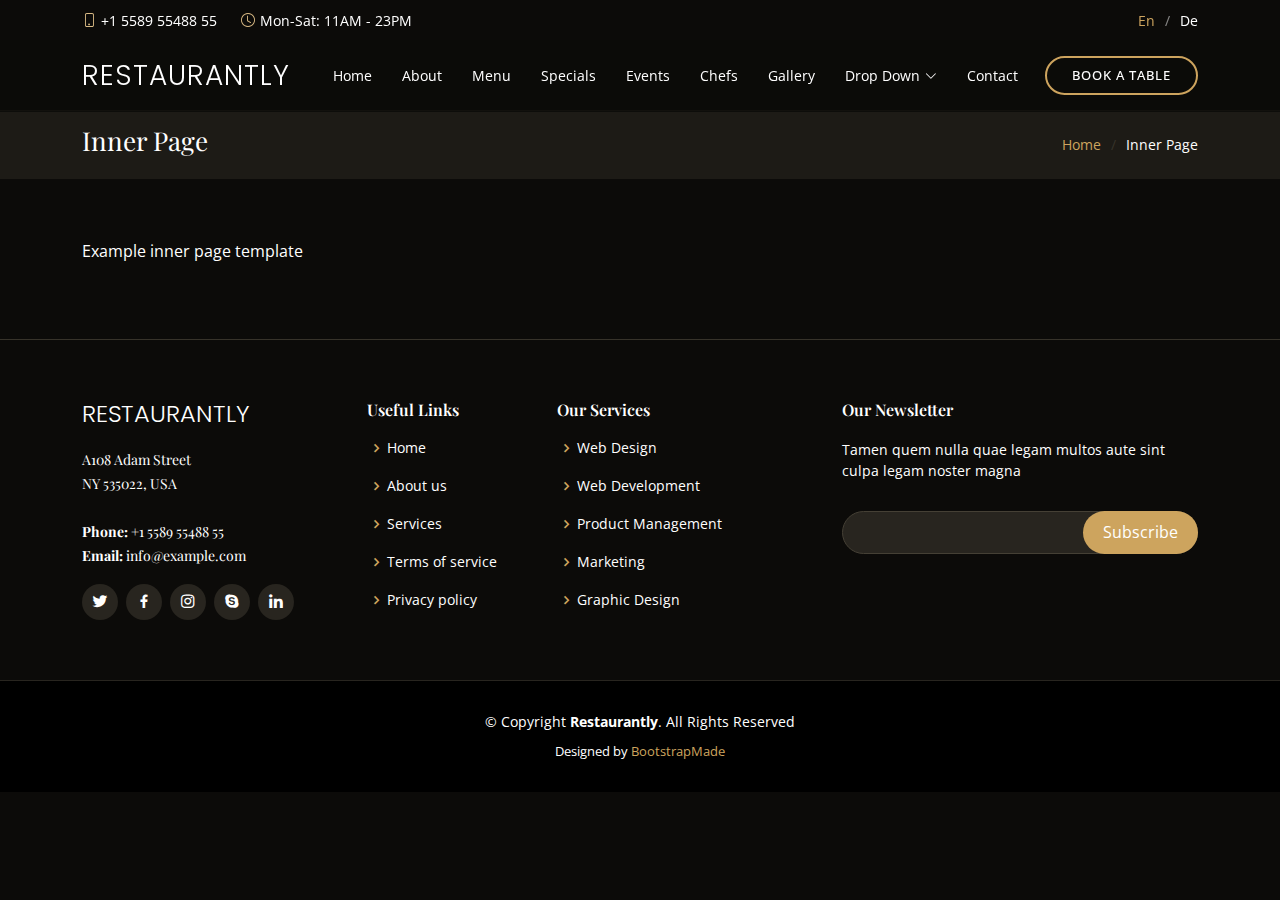
<file: templates/inner-page.html>
<!DOCTYPE html>
<html lang="en">

<head>
  <meta charset="utf-8">
  <meta content="width=device-width, initial-scale=1.0" name="viewport">

  <title>Restaurantly Bootstrap Template - Inner Page</title>
  <meta content="" name="description">
  <meta content="" name="keywords">

  <!-- Favicons -->
  <link href="../static/img/favicon.png" rel="icon">
  <link href="../static/img/apple-touch-icon.png" rel="apple-touch-icon">

  <!-- Google Fonts -->
  <link href="https://fonts.googleapis.com/css?family=Open+Sans:300,300i,400,400i,600,600i,700,700i|Playfair+Display:ital,wght@0,400;0,500;0,600;0,700;1,400;1,500;1,600;1,700|Poppins:300,300i,400,400i,500,500i,600,600i,700,700i" rel="stylesheet">

  <!-- Vendor CSS Files -->
  <link href="assets/vendor/animate.css/animate.min.css" rel="stylesheet">
  <link href="assets/vendor/aos/aos.css" rel="stylesheet">
  <link href="assets/vendor/bootstrap/css/bootstrap.min.css" rel="stylesheet">
  <link href="assets/vendor/bootstrap-icons/bootstrap-icons.css" rel="stylesheet">
  <link href="assets/vendor/boxicons/css/boxicons.min.css" rel="stylesheet">
  <link href="assets/vendor/glightbox/css/glightbox.min.css" rel="stylesheet">
  <link href="assets/vendor/swiper/swiper-bundle.min.css" rel="stylesheet">

  <!-- Template Main CSS File -->
  <link href="../static/css/style.css" rel="stylesheet">

  <!-- =======================================================
  * Template Name: templates - v3.10.0
  * Template URL: https://bootstrapmade.com/restaurantly-restaurant-template/
  * Author: BootstrapMade.com
  * License: https://bootstrapmade.com/license/
  ======================================================== -->
</head>

<body>

  <!-- ======= Top Bar ======= -->
  <div id="topbar" class="d-flex align-items-center fixed-top">
    <div class="container d-flex justify-content-center justify-content-md-between">

      <div class="contact-info d-flex align-items-center">
        <i class="bi bi-phone d-flex align-items-center"><span>+1 5589 55488 55</span></i>
        <i class="bi bi-clock d-flex align-items-center ms-4"><span> Mon-Sat: 11AM - 23PM</span></i>
      </div>

      <div class="languages d-none d-md-flex align-items-center">
        <ul>
          <li>En</li>
          <li><a href="#">De</a></li>
        </ul>
      </div>
    </div>
  </div>

  <!-- ======= Header ======= -->
  <header id="header" class="fixed-top d-flex align-items-cente">
    <div class="container-fluid container-xl d-flex align-items-center justify-content-lg-between">

      <h1 class="logo me-auto me-lg-0"><a href="index.html">Restaurantly</a></h1>
      <!-- Uncomment below if you prefer to use an image logo -->
      <!-- <a href="index.html" class="logo me-auto me-lg-0"><img src="assets/img/logo.png" alt="" class="img-fluid"></a>-->

      <nav id="navbar" class="navbar order-last order-lg-0">
        <ul>
          <li><a class="nav-link scrollto " href="#hero">Home</a></li>
          <li><a class="nav-link scrollto" href="#about">About</a></li>
          <li><a class="nav-link scrollto" href="#menu">Menu</a></li>
          <li><a class="nav-link scrollto" href="#specials">Specials</a></li>
          <li><a class="nav-link scrollto" href="#events">Events</a></li>
          <li><a class="nav-link scrollto" href="#chefs">Chefs</a></li>
          <li><a class="nav-link scrollto" href="#gallery">Gallery</a></li>
          <li class="dropdown"><a href="#"><span>Drop Down</span> <i class="bi bi-chevron-down"></i></a>
            <ul>
              <li><a href="#">Drop Down 1</a></li>
              <li class="dropdown"><a href="#"><span>Deep Drop Down</span> <i class="bi bi-chevron-right"></i></a>
                <ul>
                  <li><a href="#">Deep Drop Down 1</a></li>
                  <li><a href="#">Deep Drop Down 2</a></li>
                  <li><a href="#">Deep Drop Down 3</a></li>
                  <li><a href="#">Deep Drop Down 4</a></li>
                  <li><a href="#">Deep Drop Down 5</a></li>
                </ul>
              </li>
              <li><a href="#">Drop Down 2</a></li>
              <li><a href="#">Drop Down 3</a></li>
              <li><a href="#">Drop Down 4</a></li>
            </ul>
          </li>
          <li><a class="nav-link scrollto" href="#contact">Contact</a></li>
        </ul>
        <i class="bi bi-list mobile-nav-toggle"></i>
      </nav><!-- .navbar -->
      <a href="#book-a-table" class="book-a-table-btn scrollto d-none d-lg-flex">Book a table</a>

    </div>
  </header><!-- End Header -->

  <main id="main">
    <section class="breadcrumbs">
      <div class="container">

        <div class="d-flex justify-content-between align-items-center">
          <h2>Inner Page</h2>
          <ol>
            <li><a href="index.html">Home</a></li>
            <li>Inner Page</li>
          </ol>
        </div>

      </div>
    </section>

    <section class="inner-page">
      <div class="container">
        <p>
          Example inner page template
        </p>
      </div>
    </section>

  </main><!-- End #main -->

  <!-- ======= Footer ======= -->
  <footer id="footer">
    <div class="footer-top">
      <div class="container">
        <div class="row">

          <div class="col-lg-3 col-md-6">
            <div class="footer-info">
              <h3>Restaurantly</h3>
              <p>
                A108 Adam Street <br>
                NY 535022, USA<br><br>
                <strong>Phone:</strong> +1 5589 55488 55<br>
                <strong>Email:</strong> info@example.com<br>
              </p>
              <div class="social-links mt-3">
                <a href="#" class="twitter"><i class="bx bxl-twitter"></i></a>
                <a href="#" class="facebook"><i class="bx bxl-facebook"></i></a>
                <a href="#" class="instagram"><i class="bx bxl-instagram"></i></a>
                <a href="#" class="google-plus"><i class="bx bxl-skype"></i></a>
                <a href="#" class="linkedin"><i class="bx bxl-linkedin"></i></a>
              </div>
            </div>
          </div>

          <div class="col-lg-2 col-md-6 footer-links">
            <h4>Useful Links</h4>
            <ul>
              <li><i class="bx bx-chevron-right"></i> <a href="#">Home</a></li>
              <li><i class="bx bx-chevron-right"></i> <a href="#">About us</a></li>
              <li><i class="bx bx-chevron-right"></i> <a href="#">Services</a></li>
              <li><i class="bx bx-chevron-right"></i> <a href="#">Terms of service</a></li>
              <li><i class="bx bx-chevron-right"></i> <a href="#">Privacy policy</a></li>
            </ul>
          </div>

          <div class="col-lg-3 col-md-6 footer-links">
            <h4>Our Services</h4>
            <ul>
              <li><i class="bx bx-chevron-right"></i> <a href="#">Web Design</a></li>
              <li><i class="bx bx-chevron-right"></i> <a href="#">Web Development</a></li>
              <li><i class="bx bx-chevron-right"></i> <a href="#">Product Management</a></li>
              <li><i class="bx bx-chevron-right"></i> <a href="#">Marketing</a></li>
              <li><i class="bx bx-chevron-right"></i> <a href="#">Graphic Design</a></li>
            </ul>
          </div>

          <div class="col-lg-4 col-md-6 footer-newsletter">
            <h4>Our Newsletter</h4>
            <p>Tamen quem nulla quae legam multos aute sint culpa legam noster magna</p>
            <form action="" method="post">
              <input type="email" name="email"><input type="submit" value="Subscribe">
            </form>

          </div>

        </div>
      </div>
    </div>

    <div class="container">
      <div class="copyright">
        &copy; Copyright <strong><span>Restaurantly</span></strong>. All Rights Reserved
      </div>
      <div class="credits">
        <!-- All the links in the footer should remain intact. -->
        <!-- You can delete the links only if you purchased the pro version. -->
        <!-- Licensing information: https://bootstrapmade.com/license/ -->
        <!-- Purchase the pro version with working PHP/AJAX contact form: https://bootstrapmade.com/restaurantly-restaurant-template/ -->
        Designed by <a href="https://bootstrapmade.com/">BootstrapMade</a>
      </div>
    </div>
  </footer><!-- End Footer -->

  <div id="preloader"></div>
  <a href="#" class="back-to-top d-flex align-items-center justify-content-center"><i class="bi bi-arrow-up-short"></i></a>

  <!-- Vendor JS Files -->
  <script src="assets/vendor/aos/aos.js"></script>
  <script src="assets/vendor/bootstrap/js/bootstrap.bundle.min.js"></script>
  <script src="assets/vendor/glightbox/js/glightbox.min.js"></script>
  <script src="assets/vendor/isotope-layout/isotope.pkgd.min.js"></script>
  <script src="assets/vendor/swiper/swiper-bundle.min.js"></script>
  <script src="assets/vendor/php-email-form/validate.js"></script>

  <!-- Template Main JS File -->
  <script src="../static/js/main.js"></script>

</body>

</html>
</file>
<file: static/css/style.css>
/**
* Template Name: templates - v3.10.0
* Template URL: https://bootstrapmade.com/restaurantly-restaurant-template/
* Author: BootstrapMade.com
* License: https://bootstrapmade.com/license/
*/

/*--------------------------------------------------------------
# General
--------------------------------------------------------------*/
body {
  font-family: "Open Sans", sans-serif;
  background: #0c0b09;
  color: #fff;
}

a {
  color: #cda45e;
  text-decoration: none;
}

a:hover {
  color: #d9ba85;
  text-decoration: none;
}

h1,
h2,
h3,
h4,
h5,
h6 {
  font-family: "Playfair Display", serif;
}

/*--------------------------------------------------------------
# Preloader
--------------------------------------------------------------*/
#preloader {
  position: fixed;
  top: 0;
  left: 0;
  right: 0;
  bottom: 0;
  z-index: 9999;
  overflow: hidden;
  background: #1a1814;
}

#preloader:before {
  content: "";
  position: fixed;
  top: calc(50% - 30px);
  left: calc(50% - 30px);
  border: 6px solid #1a1814;
  border-top-color: #cda45e;
  border-bottom-color: #cda45e;
  border-radius: 50%;
  width: 60px;
  height: 60px;
  -webkit-animation: animate-preloader 1s linear infinite;
  animation: animate-preloader 1s linear infinite;
}

@-webkit-keyframes animate-preloader {
  0% {
    transform: rotate(0deg);
  }

  100% {
    transform: rotate(360deg);
  }
}

@keyframes animate-preloader {
  0% {
    transform: rotate(0deg);
  }

  100% {
    transform: rotate(360deg);
  }
}

/*--------------------------------------------------------------
# Back to top button
--------------------------------------------------------------*/
.back-to-top {
  position: fixed;
  visibility: hidden;
  opacity: 0;
  right: 15px;
  bottom: 15px;
  z-index: 996;
  width: 44px;
  height: 44px;
  border-radius: 50px;
  transition: all 0.4s;
  border: 2px solid #cda45e;
}

.back-to-top i {
  font-size: 28px;
  color: #cda45e;
  line-height: 0;
}

.back-to-top:hover {
  background: #cda45e;
  color: #1a1814;
}

.back-to-top:hover i {
  color: #444444;
}

.back-to-top.active {
  visibility: visible;
  opacity: 1;
}

/*--------------------------------------------------------------
# Disable aos animation delay on mobile devices
--------------------------------------------------------------*/
@media screen and (max-width: 768px) {
  [data-aos-delay] {
    transition-delay: 0 !important;
  }
}

/*--------------------------------------------------------------
# Top Bar
--------------------------------------------------------------*/
#topbar {
  height: 40px;
  font-size: 14px;
  transition: all 0.5s;
  z-index: 996;
}

#topbar.topbar-scrolled {
  top: -40px;
}

#topbar .contact-info i {
  font-style: normal;
  color: #d9ba85;
}

#topbar .contact-info i span {
  padding-left: 5px;
  color: #fff;
}

#topbar .languages ul {
  display: flex;
  flex-wrap: wrap;
  list-style: none;
  padding: 0;
  margin: 0;
  color: #cda45e;
}

#topbar .languages ul a {
  color: white;
}

#topbar .languages ul li+li {
  padding-left: 10px;
}

#topbar .languages ul li+li::before {
  display: inline-block;
  padding-right: 10px;
  color: rgba(255, 255, 255, 0.5);
  content: "/";
}

/*--------------------------------------------------------------
# Header
--------------------------------------------------------------*/
#header {
  background: rgba(12, 11, 9, 0.6);
  border-bottom: 1px solid rgba(12, 11, 9, 0.6);
  transition: all 0.5s;
  z-index: 997;
  padding: 15px 0;
  top: 40px;
}

#header.header-scrolled {
  top: 0;
  background: rgba(0, 0, 0, 0.85);
  border-bottom: 1px solid #37332a;
}

#header .logo {
  font-size: 28px;
  margin: 0;
  padding: 0;
  line-height: 1;
  font-weight: 300;
  letter-spacing: 1px;
  text-transform: uppercase;
  font-family: "Poppins", sans-serif;
}

#header .logo a {
  color: #fff;
}

#header .logo img {
  max-height: 40px;
}

/*--------------------------------------------------------------
# Book a table button Menu
--------------------------------------------------------------*/
.book-a-table-btn {
  margin: 0 0 0 15px;
  border: 2px solid #cda45e;
  color: #fff;
  border-radius: 50px;
  padding: 8px 25px;
  text-transform: uppercase;
  font-size: 13px;
  font-weight: 500;
  letter-spacing: 1px;
  transition: 0.3s;
}

.book-a-table-btn:hover {
  background: #cda45e;
  color: #fff;
}

@media (max-width: 992px) {
  .book-a-table-btn {
    margin: 0 15px 0 0;
    padding: 8px 20px;
  }
}

/*--------------------------------------------------------------
# Navigation Menu
--------------------------------------------------------------*/
/**
* Desktop Navigation 
*/
.navbar {
  padding: 0;
}

.navbar ul {
  margin: 0;
  padding: 0;
  display: flex;
  list-style: none;
  align-items: center;
}

.navbar li {
  position: relative;
}

.navbar a,
.navbar a:focus {
  display: flex;
  align-items: center;
  justify-content: space-between;
  padding: 10px 0 10px 30px;
  color: #fff;
  white-space: nowrap;
  transition: 0.3s;
  font-size: 14px;
}

.navbar a i,
.navbar a:focus i {
  font-size: 12px;
  line-height: 0;
  margin-left: 5px;
}

.navbar a:hover,
.navbar .active,
.navbar .active:focus,
.navbar li:hover>a {
  color: #d9ba85;
}

.navbar .dropdown ul {
  display: block;
  position: absolute;
  left: 14px;
  top: calc(100% + 30px);
  margin: 0;
  padding: 10px 0;
  z-index: 99;
  opacity: 0;
  visibility: hidden;
  background: #fff;
  box-shadow: 0px 0px 30px rgba(127, 137, 161, 0.25);
  transition: 0.3s;
  border-radius: 4px;
}

.navbar .dropdown ul li {
  min-width: 200px;
}

.navbar .dropdown ul a {
  padding: 10px 20px;
  color: #444444;
}

.navbar .dropdown ul a i {
  font-size: 12px;
}

.navbar .dropdown ul a:hover,
.navbar .dropdown ul .active:hover,
.navbar .dropdown ul li:hover>a {
  color: #cda45e;
}

.navbar .dropdown:hover>ul {
  opacity: 1;
  top: 100%;
  visibility: visible;
}

.navbar .dropdown .dropdown ul {
  top: 0;
  left: calc(100% - 30px);
  visibility: hidden;
}

.navbar .dropdown .dropdown:hover>ul {
  opacity: 1;
  top: 0;
  left: 100%;
  visibility: visible;
}

@media (max-width: 1366px) {
  .navbar .dropdown .dropdown ul {
    left: -90%;
  }

  .navbar .dropdown .dropdown:hover>ul {
    left: -100%;
  }
}

/**
* Mobile Navigation 
*/
.mobile-nav-toggle {
  color: #fff;
  font-size: 28px;
  cursor: pointer;
  display: none;
  line-height: 0;
  transition: 0.5s;
}

@media (max-width: 991px) {
  .mobile-nav-toggle {
    display: block;
  }

  .navbar ul {
    display: none;
  }
}

.navbar-mobile {
  position: fixed;
  overflow: hidden;
  top: 0;
  right: 0;
  left: 0;
  bottom: 0;
  background: rgba(0, 0, 0, 0.9);
  transition: 0.3s;
  z-index: 999;
}

.navbar-mobile .mobile-nav-toggle {
  position: absolute;
  top: 15px;
  right: 15px;
}

.navbar-mobile ul {
  display: block;
  position: absolute;
  top: 55px;
  right: 15px;
  bottom: 15px;
  left: 15px;
  padding: 10px 0;
  border-radius: 6px;
  background-color: #fff;
  overflow-y: auto;
  transition: 0.3s;
}

.navbar-mobile a,
.navbar-mobile a:focus {
  padding: 10px 20px;
  font-size: 15px;
  color: #1a1814;
}

.navbar-mobile a:hover,
.navbar-mobile .active,
.navbar-mobile li:hover>a {
  color: #cda45e;
}

.navbar-mobile .getstarted,
.navbar-mobile .getstarted:focus {
  margin: 15px;
}

.navbar-mobile .dropdown ul {
  position: static;
  display: none;
  margin: 10px 20px;
  padding: 10px 0;
  z-index: 99;
  opacity: 1;
  visibility: visible;
  background: #fff;
  box-shadow: 0px 0px 30px rgba(127, 137, 161, 0.25);
}

.navbar-mobile .dropdown ul li {
  min-width: 200px;
}

.navbar-mobile .dropdown ul a {
  padding: 10px 20px;
}

.navbar-mobile .dropdown ul a i {
  font-size: 12px;
}

.navbar-mobile .dropdown ul a:hover,
.navbar-mobile .dropdown ul .active:hover,
.navbar-mobile .dropdown ul li:hover>a {
  color: #cda45e;
}

.navbar-mobile .dropdown>.dropdown-active {
  display: block;
}

/*--------------------------------------------------------------
# Hero Section
--------------------------------------------------------------*/
#hero {
  width: 100%;
  height: 100vh;
  background: url("../img/hero-bg.jpg") top center;
  background-size: cover;
  position: relative;
  padding: 0;
}

#hero:before {
  content: "";
  background: rgba(0, 0, 0, 0.5);
  position: absolute;
  bottom: 0;
  top: 0;
  left: 0;
  right: 0;
}

#hero .container {
  padding-top: 110px;
}

@media (max-width: 992px) {
  #hero .container {
    padding-top: 98px;
  }
}

#hero h1 {
  margin: 0;
  font-size: 48px;
  font-weight: 700;
  line-height: 56px;
  color: #fff;
  font-family: "Poppins", sans-serif;
}

#hero h1 span {
  color: #cda45e;
}

#hero h2 {
  color: #eee;
  margin-bottom: 10px 0 0 0;
  font-size: 22px;
}

#hero .btns {
  margin-top: 30px;
}

#hero .btn-menu,
#hero .btn-book {
  font-weight: 600;
  font-size: 13px;
  letter-spacing: 0.5px;
  text-transform: uppercase;
  display: inline-block;
  padding: 12px 30px;
  border-radius: 50px;
  transition: 0.3s;
  line-height: 1;
  color: white;
  border: 2px solid #cda45e;
}

#hero .btn-menu:hover,
#hero .btn-book:hover {
  background: #cda45e;
  color: #fff;
}

#hero .btn-book {
  margin-left: 15px;
}

#hero .play-btn {
  width: 94px;
  height: 94px;
  background: radial-gradient(#cda45e 50%, rgba(205, 164, 94, 0.4) 52%);
  border-radius: 50%;
  display: block;
  position: relative;
  overflow: hidden;
}

#hero .play-btn::after {
  content: "";
  position: absolute;
  left: 50%;
  top: 50%;
  transform: translateX(-40%) translateY(-50%);
  width: 0;
  height: 0;
  border-top: 10px solid transparent;
  border-bottom: 10px solid transparent;
  border-left: 15px solid #fff;
  z-index: 100;
  transition: all 400ms cubic-bezier(0.55, 0.055, 0.675, 0.19);
}

#hero .play-btn::before {
  content: "";
  position: absolute;
  width: 120px;
  height: 120px;
  -webkit-animation-delay: 0s;
  animation-delay: 0s;
  -webkit-animation: pulsate-btn 2s;
  animation: pulsate-btn 2s;
  -webkit-animation-direction: forwards;
  animation-direction: forwards;
  -webkit-animation-iteration-count: infinite;
  animation-iteration-count: infinite;
  -webkit-animation-timing-function: steps;
  animation-timing-function: steps;
  opacity: 1;
  border-radius: 50%;
  border: 5px solid rgba(205, 164, 94, 0.7);
  top: -15%;
  left: -15%;
  background: rgba(198, 16, 0, 0);
}

#hero .play-btn:hover::after {
  border-left: 15px solid #cda45e;
  transform: scale(20);
}

#hero .play-btn:hover::before {
  content: "";
  position: absolute;
  left: 50%;
  top: 50%;
  transform: translateX(-40%) translateY(-50%);
  width: 0;
  height: 0;
  border: none;
  border-top: 10px solid transparent;
  border-bottom: 10px solid transparent;
  border-left: 15px solid #fff;
  z-index: 200;
  -webkit-animation: none;
  animation: none;
  border-radius: 0;
}

@media (min-width: 1024px) {
  #hero {
    background-attachment: fixed;
  }
}

@media (max-width: 992px) {
  #hero .play-btn {
    margin-top: 30px;
  }
}

@media (max-height: 500px) {
  #hero {
    height: auto;
  }

  #hero .container {
    padding-top: 130px;
    padding-bottom: 60px;
  }
}

@media (max-width: 768px) {
  #hero h1 {
    font-size: 28px;
    line-height: 36px;
  }

  #hero h2 {
    font-size: 18px;
    line-height: 24px;
  }
}

@-webkit-keyframes pulsate-btn {
  0% {
    transform: scale(0.6, 0.6);
    opacity: 1;
  }

  100% {
    transform: scale(1, 1);
    opacity: 0;
  }
}

@keyframes pulsate-btn {
  0% {
    transform: scale(0.6, 0.6);
    opacity: 1;
  }

  100% {
    transform: scale(1, 1);
    opacity: 0;
  }
}

/*--------------------------------------------------------------
# Sections General
--------------------------------------------------------------*/
section {
  padding: 60px 0;
  overflow: hidden;
}

.section-bg {
  background-color: #1a1814;
}

.section-title {
  padding-bottom: 40px;
}

.section-title h2 {
  font-size: 14px;
  font-weight: 500;
  padding: 0;
  line-height: 1px;
  margin: 0 0 5px 0;
  letter-spacing: 2px;
  text-transform: uppercase;
  color: #aaaaaa;
  font-family: "Poppins", sans-serif;
}

.section-title h2::after {
  content: "";
  width: 120px;
  height: 1px;
  display: inline-block;
  background: rgba(255, 255, 255, 0.2);
  margin: 4px 10px;
}

.section-title p {
  margin: 0;
  margin: 0;
  font-size: 36px;
  font-weight: 700;
  font-family: "Playfair Display", serif;
  color: #cda45e;
}

/*--------------------------------------------------------------
# About
--------------------------------------------------------------*/
.breadcrumbs {
  padding: 15px 0;
  background: #1d1b16;
  margin-top: 110px;
}

@media (max-width: 992px) {
  .breadcrumbs {
    margin-top: 98px;
  }
}

.breadcrumbs h2 {
  font-size: 26px;
  font-weight: 300;
}

.breadcrumbs ol {
  display: flex;
  flex-wrap: wrap;
  list-style: none;
  padding: 0;
  margin: 0;
  font-size: 14px;
}

.breadcrumbs ol li+li {
  padding-left: 10px;
}

.breadcrumbs ol li+li::before {
  display: inline-block;
  padding-right: 10px;
  color: #37332a;
  content: "/";
}

@media (max-width: 768px) {
  .breadcrumbs .d-flex {
    display: block !important;
  }

  .breadcrumbs ol {
    display: block;
  }

  .breadcrumbs ol li {
    display: inline-block;
  }
}

/*--------------------------------------------------------------
# About
--------------------------------------------------------------*/
.about {
  background: url("../img/about-bg.jpg") center center;
  background-size: cover;
  position: relative;
  padding: 80px 0;
}

.about:before {
  content: "";
  background: rgba(0, 0, 0, 0.8);
  position: absolute;
  bottom: 0;
  top: 0;
  left: 0;
  right: 0;
}

.about .about-img {
  position: relative;
  transition: 0.5s;
}

.about .about-img img {
  max-width: 100%;
  border: 4px solid rgba(255, 255, 255, 0.2);
  position: relative;
}

.about .about-img::before {
  position: absolute;
  left: 20px;
  top: 20px;
  width: 60px;
  height: 60px;
  z-index: 1;
  content: "";
  border-left: 5px solid #cda45e;
  border-top: 5px solid #cda45e;
  transition: 0.5s;
}

.about .about-img::after {
  position: absolute;
  right: 20px;
  bottom: 20px;
  width: 60px;
  height: 60px;
  z-index: 2;
  content: "";
  border-right: 5px solid #cda45e;
  border-bottom: 5px solid #cda45e;
  transition: 0.5s;
}

.about .about-img:hover {
  transform: scale(1.03);
}

.about .about-img:hover::before {
  left: 10px;
  top: 10px;
}

.about .about-img:hover::after {
  right: 10px;
  bottom: 10px;
}

.about .content h3 {
  font-weight: 600;
  font-size: 26px;
}

.about .content ul {
  list-style: none;
  padding: 0;
}

.about .content ul li {
  padding-bottom: 10px;
}

.about .content ul i {
  font-size: 20px;
  padding-right: 4px;
  color: #cda45e;
}

.about .content p:last-child {
  margin-bottom: 0;
}

@media (min-width: 1024px) {
  .about {
    background-attachment: fixed;
  }
}

/*--------------------------------------------------------------
# Why Us
--------------------------------------------------------------*/
.why-us .box {
  padding: 50px 30px;
  box-shadow: 0px 2px 15px rgba(0, 0, 0, 0.1);
  transition: all ease-in-out 0.3s;
  background: #1a1814;
}

.why-us .box span {
  display: block;
  font-size: 28px;
  font-weight: 700;
  color: #cda45e;
}

.why-us .box h4 {
  font-size: 24px;
  font-weight: 600;
  padding: 0;
  margin: 20px 0;
  color: rgba(255, 255, 255, 0.8);
}

.why-us .box p {
  color: #aaaaaa;
  font-size: 15px;
  margin: 0;
  padding: 0;
}

.why-us .box:hover {
  background: #cda45e;
  padding: 30px 30px 70px 30px;
  box-shadow: 10px 15px 30px rgba(0, 0, 0, 0.18);
}

.why-us .box:hover span,
.why-us .box:hover h4,
.why-us .box:hover p {
  color: #fff;
}

/*--------------------------------------------------------------
# Menu Section
--------------------------------------------------------------*/
.menu #menu-flters {
  padding: 0;
  margin: 0 auto 0 auto;
  list-style: none;
  text-align: center;
  border-radius: 50px;
}

.menu #menu-flters li {
  cursor: pointer;
  display: inline-block;
  padding: 8px 12px 10px 12px;
  font-size: 16px;
  font-weight: 500;
  line-height: 1;
  color: #fff;
  margin-bottom: 10px;
  transition: all ease-in-out 0.3s;
  border-radius: 50px;
  font-family: "Playfair Display", serif;
}

.menu #menu-flters li:hover,
.menu #menu-flters li.filter-active {
  color: #cda45e;
}

.menu #menu-flters li:last-child {
  margin-right: 0;
}

.menu .menu-item {
  margin-top: 50px;
}

.menu .menu-img {
  width: 70px;
  border-radius: 50%;
  float: left;
  border: 5px solid rgba(255, 255, 255, 0.2);
}

.menu .menu-content {
  margin-left: 85px;
  overflow: hidden;
  display: flex;
  justify-content: space-between;
  position: relative;
}

.menu .menu-content::after {
  content: "......................................................................""....................................................................""....................................................................";
  position: absolute;
  left: 20px;
  right: 0;
  top: -4px;
  z-index: 1;
  color: #bab3a6;
  font-family: Arial, "Helvetica Neue", Helvetica, sans-serif;
}

.menu .menu-content a {
  padding-right: 10px;
  background: #1a1814;
  position: relative;
  z-index: 3;
  font-weight: 700;
  color: white;
  transition: 0.3s;
}

.menu .menu-content a:hover {
  color: #cda45e;
}

.menu .menu-content span {
  background: #1a1814;
  position: relative;
  z-index: 3;
  padding: 0 10px;
  font-weight: 600;
  color: #cda45e;
}

.menu .menu-ingredients {
  margin-left: 85px;
  font-style: italic;
  font-size: 14px;
  font-family: "Poppins", sans-serif;
  color: rgba(255, 255, 255, 0.5);
}

/*--------------------------------------------------------------
# Specials
--------------------------------------------------------------*/
.specials {
  overflow: hidden;
}

.specials .nav-tabs {
  border: 0;
}

.specials .nav-link {
  border: 0;
  padding: 12px 15px;
  transition: 0.3s;
  color: #fff;
  border-radius: 0;
  border-right: 2px solid #cda45e;
  font-weight: 600;
  font-size: 15px;
}

.specials .nav-link:hover {
  color: #cda45e;
}

.specials .nav-link.active {
  color: #1a1814;
  background: #cda45e;
  border-color: #cda45e;
}

.specials .nav-link:hover {
  border-color: #cda45e;
}

.specials .tab-pane.active {
  -webkit-animation: fadeIn 0.5s ease-out;
  animation: fadeIn 0.5s ease-out;
}

.specials .details h3 {
  font-size: 26px;
  font-weight: 600;
  margin-bottom: 20px;
  color: #fff;
}

.specials .details p {
  color: #aaaaaa;
}

.specials .details p:last-child {
  margin-bottom: 0;
}

@media (max-width: 992px) {
  .specials .nav-link {
    border: 0;
    padding: 15px;
  }
}

/*--------------------------------------------------------------
# Events
--------------------------------------------------------------*/
.events {
  background: url(../img/events-bg.jpg) center center no-repeat;
  background-size: cover;
  position: relative;
}

.events::before {
  content: "";
  background-color: rgba(0, 0, 0, 0.8);
  position: absolute;
  top: 0;
  right: 0;
  left: 0;
  bottom: 0;
}

.events .section-title h2 {
  color: #fff;
}

.events .container {
  position: relative;
}

@media (min-width: 1024px) {
  .events {
    background-attachment: fixed;
  }
}

.events .events-carousel {
  background: rgba(255, 255, 255, 0.08);
  padding: 30px;
}

.events .event-item {
  color: #fff;
}

.events .event-item h3 {
  font-weight: 600;
  font-size: 26px;
  color: #cda45e;
}

.events .event-item .price {
  font-size: 26px;
  font-family: "Open Sans", sans-serif;
  font-weight: 700;
  margin-bottom: 15px;
}

.events .event-item .price span {
  border-bottom: 2px solid #cda45e;
}

.events .event-item ul {
  list-style: none;
  padding: 0;
}

.events .event-item ul li {
  padding-bottom: 10px;
}

.events .event-item ul i {
  font-size: 20px;
  padding-right: 4px;
  color: #cda45e;
}

.events .event-item p:last-child {
  margin-bottom: 0;
}

.events .swiper-pagination {
  margin-top: 30px;
  position: relative;
}

.events .swiper-pagination .swiper-pagination-bullet {
  width: 12px;
  height: 12px;
  background-color: rgba(255, 255, 255, 0.4);
  opacity: 1;
}

.events .swiper-pagination .swiper-pagination-bullet-active {
  background-color: #cda45e;
}

/*--------------------------------------------------------------
# Book A Table
--------------------------------------------------------------*/
.book-a-table .php-email-form {
  width: 100%;
}

.book-a-table .php-email-form .form-group {
  padding-bottom: 8px;
}

.book-a-table .php-email-form .validate {
  display: none;
  color: red;
  margin: 0 0 15px 0;
  font-weight: 400;
  font-size: 13px;
}

.book-a-table .php-email-form .error-message {
  display: none;
  color: #fff;
  background: #ed3c0d;
  text-align: left;
  padding: 15px;
  font-weight: 600;
}

.book-a-table .php-email-form .error-message br+br {
  margin-top: 25px;
}

.book-a-table .php-email-form .sent-message {
  display: none;
  color: #fff;
  background: #18d26e;
  text-align: center;
  padding: 15px;
  font-weight: 600;
}

.book-a-table .php-email-form .loading {
  display: none;
  text-align: center;
  padding: 15px;
}

.book-a-table .php-email-form .loading:before {
  content: "";
  display: inline-block;
  border-radius: 50%;
  width: 24px;
  height: 24px;
  margin: 0 10px -6px 0;
  border: 3px solid #cda45e;
  border-top-color: #1a1814;
  -webkit-animation: animate-loading 1s linear infinite;
  animation: animate-loading 1s linear infinite;
}

.book-a-table .php-email-form input,
.book-a-table .php-email-form textarea {
  border-radius: 0;
  box-shadow: none;
  font-size: 14px;
  background: #0c0b09;
  border-color: #625b4b;
  color: white;
}

.book-a-table .php-email-form input::-moz-placeholder,
.book-a-table .php-email-form textarea::-moz-placeholder {
  color: #a49b89;
}

.book-a-table .php-email-form input::placeholder,
.book-a-table .php-email-form textarea::placeholder {
  color: #a49b89;
}

.book-a-table .php-email-form input:focus,
.book-a-table .php-email-form textarea:focus {
  border-color: #cda45e;
}

.book-a-table .php-email-form input {
  height: 44px;
}

.book-a-table .php-email-form textarea {
  padding: 10px 12px;
}

.book-a-table .php-email-form button[type=submit] {
  background: #cda45e;
  border: 0;
  padding: 10px 35px;
  color: #fff;
  transition: 0.4s;
  border-radius: 50px;
}

.book-a-table .php-email-form button[type=submit]:hover {
  background: #d3af71;
}

/*--------------------------------------------------------------
# Testimonials
--------------------------------------------------------------*/
.testimonials .testimonials-carousel,
.testimonials .testimonials-slider {
  overflow: hidden;
}

.testimonials .testimonial-item {
  box-sizing: content-box;
  min-height: 320px;
}

.testimonials .testimonial-item .testimonial-img {
  width: 90px;
  border-radius: 50%;
  margin: -40px 0 0 40px;
  position: relative;
  z-index: 2;
  border: 6px solid rgba(255, 255, 255, 0.2);
}

.testimonials .testimonial-item h3 {
  font-size: 18px;
  font-weight: bold;
  margin: 10px 0 5px 45px;
  color: white;
}

.testimonials .testimonial-item h4 {
  font-size: 14px;
  color: rgba(255, 255, 255, 0.6);
  margin: 0 0 0 45px;
}

.testimonials .testimonial-item .quote-icon-left,
.testimonials .testimonial-item .quote-icon-right {
  color: #d3af71;
  font-size: 26px;
}

.testimonials .testimonial-item .quote-icon-left {
  display: inline-block;
  left: -5px;
  position: relative;
}

.testimonials .testimonial-item .quote-icon-right {
  display: inline-block;
  right: -5px;
  position: relative;
  top: 10px;
}

.testimonials .testimonial-item p {
  font-style: italic;
  margin: 0 15px 0 15px;
  padding: 20px 20px 60px 20px;
  background: #26231d;
  position: relative;
  border-radius: 6px;
  position: relative;
  z-index: 1;
}

.testimonials .swiper-pagination {
  margin-top: 30px;
  position: relative;
}

.testimonials .swiper-pagination .swiper-pagination-bullet {
  width: 12px;
  height: 12px;
  background-color: rgba(255, 255, 255, 0.4);
  opacity: 1;
}

.testimonials .swiper-pagination .swiper-pagination-bullet-active {
  background-color: #cda45e;
}

/*--------------------------------------------------------------
# Gallery
--------------------------------------------------------------*/
.gallery .gallery-item {
  overflow: hidden;
  border-right: 3px solid #454035;
  border-bottom: 3px solid #454035;
}

.gallery .gallery-item img {
  transition: all ease-in-out 0.4s;
}

.gallery .gallery-item:hover img {
  transform: scale(1.1);
}

/*--------------------------------------------------------------
# Chefs
--------------------------------------------------------------*/
.chefs .member {
  text-align: center;
  margin-bottom: 20px;
  background: #343a40;
  position: relative;
  overflow: hidden;
}

.chefs .member .member-info {
  opacity: 0;
  position: absolute;
  bottom: 0;
  top: 0;
  left: 0;
  right: 0;
  transition: 0.2s;
}

.chefs .member .member-info-content {
  position: absolute;
  left: 0;
  right: 0;
  bottom: 10px;
  transition: bottom 0.4s;
}

.chefs .member .member-info-content h4 {
  font-weight: 700;
  margin-bottom: 2px;
  font-size: 18px;
  color: #fff;
}

.chefs .member .member-info-content span {
  font-style: italic;
  display: block;
  font-size: 13px;
  color: #fff;
}

.chefs .member .social {
  position: absolute;
  left: 0;
  bottom: -38px;
  right: 0;
  height: 48px;
  transition: bottom ease-in-out 0.4s;
  text-align: center;
}

.chefs .member .social a {
  transition: color 0.3s;
  color: #fff;
  margin: 0 10px;
  display: inline-block;
}

.chefs .member .social a:hover {
  color: #cda45e;
}

.chefs .member .social i {
  font-size: 18px;
  margin: 0 2px;
}

.chefs .member:hover .member-info {
  background: linear-gradient(0deg, rgba(0, 0, 0, 0.9) 0%, rgba(0, 0, 0, 0.8) 20%, rgba(0, 212, 255, 0) 100%);
  opacity: 1;
  transition: 0.4s;
}

.chefs .member:hover .member-info-content {
  bottom: 60px;
  transition: bottom 0.4s;
}

.chefs .member:hover .social {
  bottom: 0;
  transition: bottom ease-in-out 0.4s;
}

/*--------------------------------------------------------------
# Contact
--------------------------------------------------------------*/
.contact .info {
  width: 100%;
}

.contact .info i {
  font-size: 20px;
  float: left;
  width: 44px;
  height: 44px;
  background: #cda45e;
  display: flex;
  justify-content: center;
  align-items: center;
  border-radius: 50px;
  transition: all 0.3s ease-in-out;
}

.contact .info h4 {
  padding: 0 0 0 60px;
  font-size: 18px;
  font-weight: 500;
  margin-bottom: 5px;
  font-family: "Poppins", sans-serif;
}

.contact .info p {
  padding: 0 0 0 60px;
  margin-bottom: 0;
  font-size: 14px;
  color: #bab3a6;
}

.contact .info .open-hours,
.contact .info .email,
.contact .info .phone {
  margin-top: 40px;
}

.contact .php-email-form {
  width: 100%;
}

.contact .php-email-form .form-group {
  padding-bottom: 8px;
}

.contact .php-email-form .validate {
  display: none;
  color: red;
  margin: 0 0 15px 0;
  font-weight: 400;
  font-size: 13px;
}

.contact .php-email-form .error-message {
  display: none;
  color: #fff;
  background: #ed3c0d;
  text-align: center;
  padding: 15px;
  font-weight: 600;
}

.contact .php-email-form .sent-message {
  display: none;
  color: #fff;
  background: #18d26e;
  text-align: center;
  padding: 15px;
  font-weight: 600;
}

.contact .php-email-form .loading {
  display: none;
  text-align: center;
  padding: 15px;
}

.contact .php-email-form .loading:before {
  content: "";
  display: inline-block;
  border-radius: 50%;
  width: 24px;
  height: 24px;
  margin: 0 10px -6px 0;
  border: 3px solid #cda45e;
  border-top-color: #1a1814;
  -webkit-animation: animate-loading 1s linear infinite;
  animation: animate-loading 1s linear infinite;
}

.contact .php-email-form input,
.contact .php-email-form textarea {
  border-radius: 0;
  box-shadow: none;
  font-size: 14px;
  background: #0c0b09;
  border-color: #625b4b;
  color: white;
}

.contact .php-email-form input::-moz-placeholder,
.contact .php-email-form textarea::-moz-placeholder {
  color: #a49b89;
}

.contact .php-email-form input::placeholder,
.contact .php-email-form textarea::placeholder {
  color: #a49b89;
}

.contact .php-email-form input:focus,
.contact .php-email-form textarea:focus {
  border-color: #cda45e;
}

.contact .php-email-form input {
  height: 44px;
}

.contact .php-email-form textarea {
  padding: 10px 12px;
}

.contact .php-email-form button[type=submit] {
  background: #cda45e;
  border: 0;
  padding: 10px 35px;
  color: #fff;
  transition: 0.4s;
  border-radius: 50px;
}

.contact .php-email-form button[type=submit]:hover {
  background: #d3af71;
}

@-webkit-keyframes animate-loading {
  0% {
    transform: rotate(0deg);
  }

  100% {
    transform: rotate(360deg);
  }
}

@keyframes animate-loading {
  0% {
    transform: rotate(0deg);
  }

  100% {
    transform: rotate(360deg);
  }
}

/*--------------------------------------------------------------
# Footer
--------------------------------------------------------------*/
#footer {
  background: black;
  padding: 0 0 30px 0;
  color: #fff;
  font-size: 14px;
}

#footer .footer-top {
  background: #0c0b09;
  border-top: 1px solid #37332a;
  border-bottom: 1px solid #28251f;
  padding: 60px 0 30px 0;
}

#footer .footer-top .footer-info {
  margin-bottom: 30px;
}

#footer .footer-top .footer-info h3 {
  font-size: 24px;
  margin: 0 0 20px 0;
  padding: 2px 0 2px 0;
  line-height: 1;
  font-weight: 300;
  text-transform: uppercase;
  font-family: "Poppins", sans-serif;
}

#footer .footer-top .footer-info p {
  font-size: 14px;
  line-height: 24px;
  margin-bottom: 0;
  font-family: "Playfair Display", serif;
  color: #fff;
}

#footer .footer-top .social-links a {
  font-size: 18px;
  display: inline-block;
  background: #28251f;
  color: #fff;
  line-height: 1;
  padding: 8px 0;
  margin-right: 4px;
  border-radius: 50%;
  text-align: center;
  width: 36px;
  height: 36px;
  transition: 0.3s;
}

#footer .footer-top .social-links a:hover {
  background: #cda45e;
  color: #fff;
  text-decoration: none;
}

#footer .footer-top h4 {
  font-size: 16px;
  font-weight: 600;
  color: #fff;
  position: relative;
  padding-bottom: 12px;
}

#footer .footer-top .footer-links {
  margin-bottom: 30px;
}

#footer .footer-top .footer-links ul {
  list-style: none;
  padding: 0;
  margin: 0;
}

#footer .footer-top .footer-links ul i {
  padding-right: 2px;
  color: #cda45e;
  font-size: 18px;
  line-height: 1;
}

#footer .footer-top .footer-links ul li {
  padding: 10px 0;
  display: flex;
  align-items: center;
}

#footer .footer-top .footer-links ul li:first-child {
  padding-top: 0;
}

#footer .footer-top .footer-links ul a {
  color: #fff;
  transition: 0.3s;
  display: inline-block;
  line-height: 1;
}

#footer .footer-top .footer-links ul a:hover {
  color: #cda45e;
}

#footer .footer-top .footer-newsletter form {
  margin-top: 30px;
  background: #28251f;
  padding: 6px 10px;
  position: relative;
  border-radius: 50px;
  border: 1px solid #454035;
}

#footer .footer-top .footer-newsletter form input[type=email] {
  border: 0;
  padding: 4px;
  width: calc(100% - 110px);
  background: #28251f;
  color: white;
}

#footer .footer-top .footer-newsletter form input[type=submit] {
  position: absolute;
  top: -1px;
  right: -1px;
  bottom: -1px;
  border: 0;
  background: none;
  font-size: 16px;
  padding: 0 20px 2px 20px;
  background: #cda45e;
  color: #fff;
  transition: 0.3s;
  border-radius: 50px;
}

#footer .footer-top .footer-newsletter form input[type=submit]:hover {
  background: #d3af71;
}

#footer .copyright {
  text-align: center;
  padding-top: 30px;
}

#footer .credits {
  padding-top: 10px;
  text-align: center;
  font-size: 13px;
  color: #fff;
}
</file>
